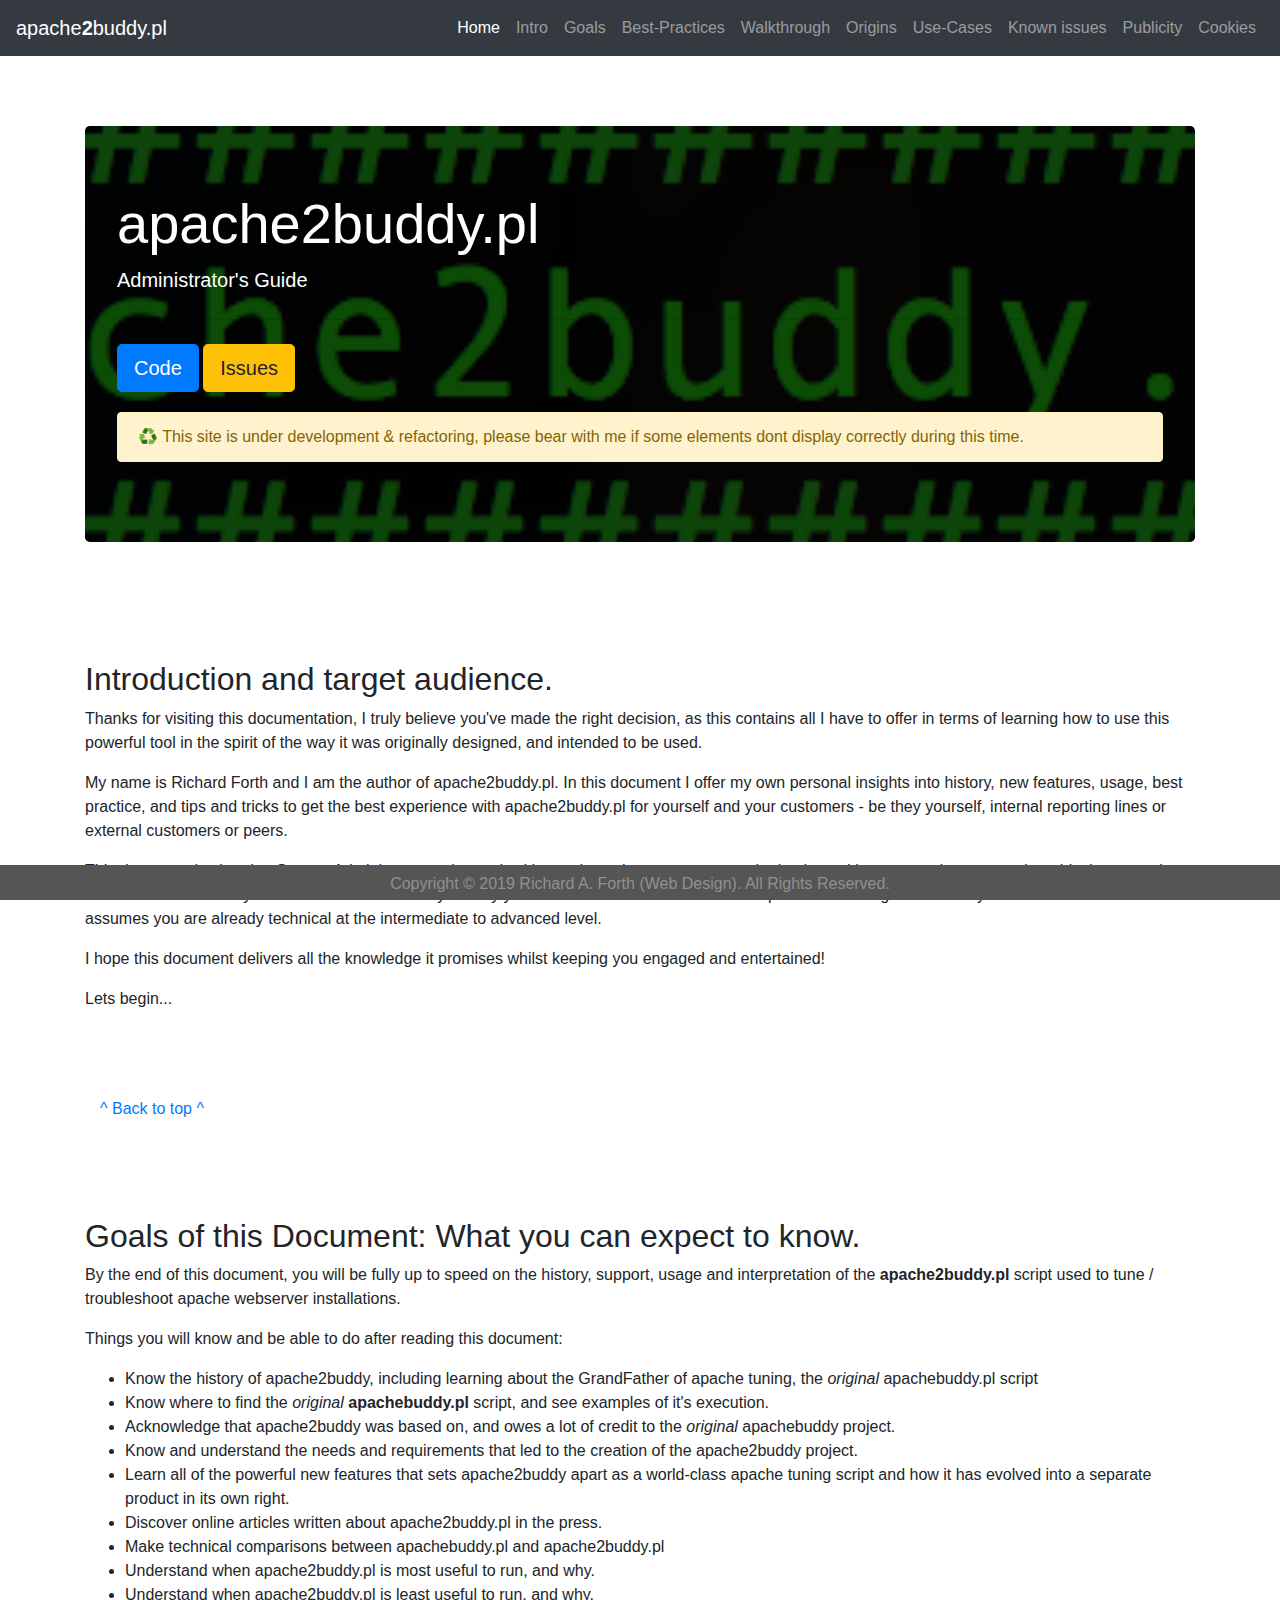
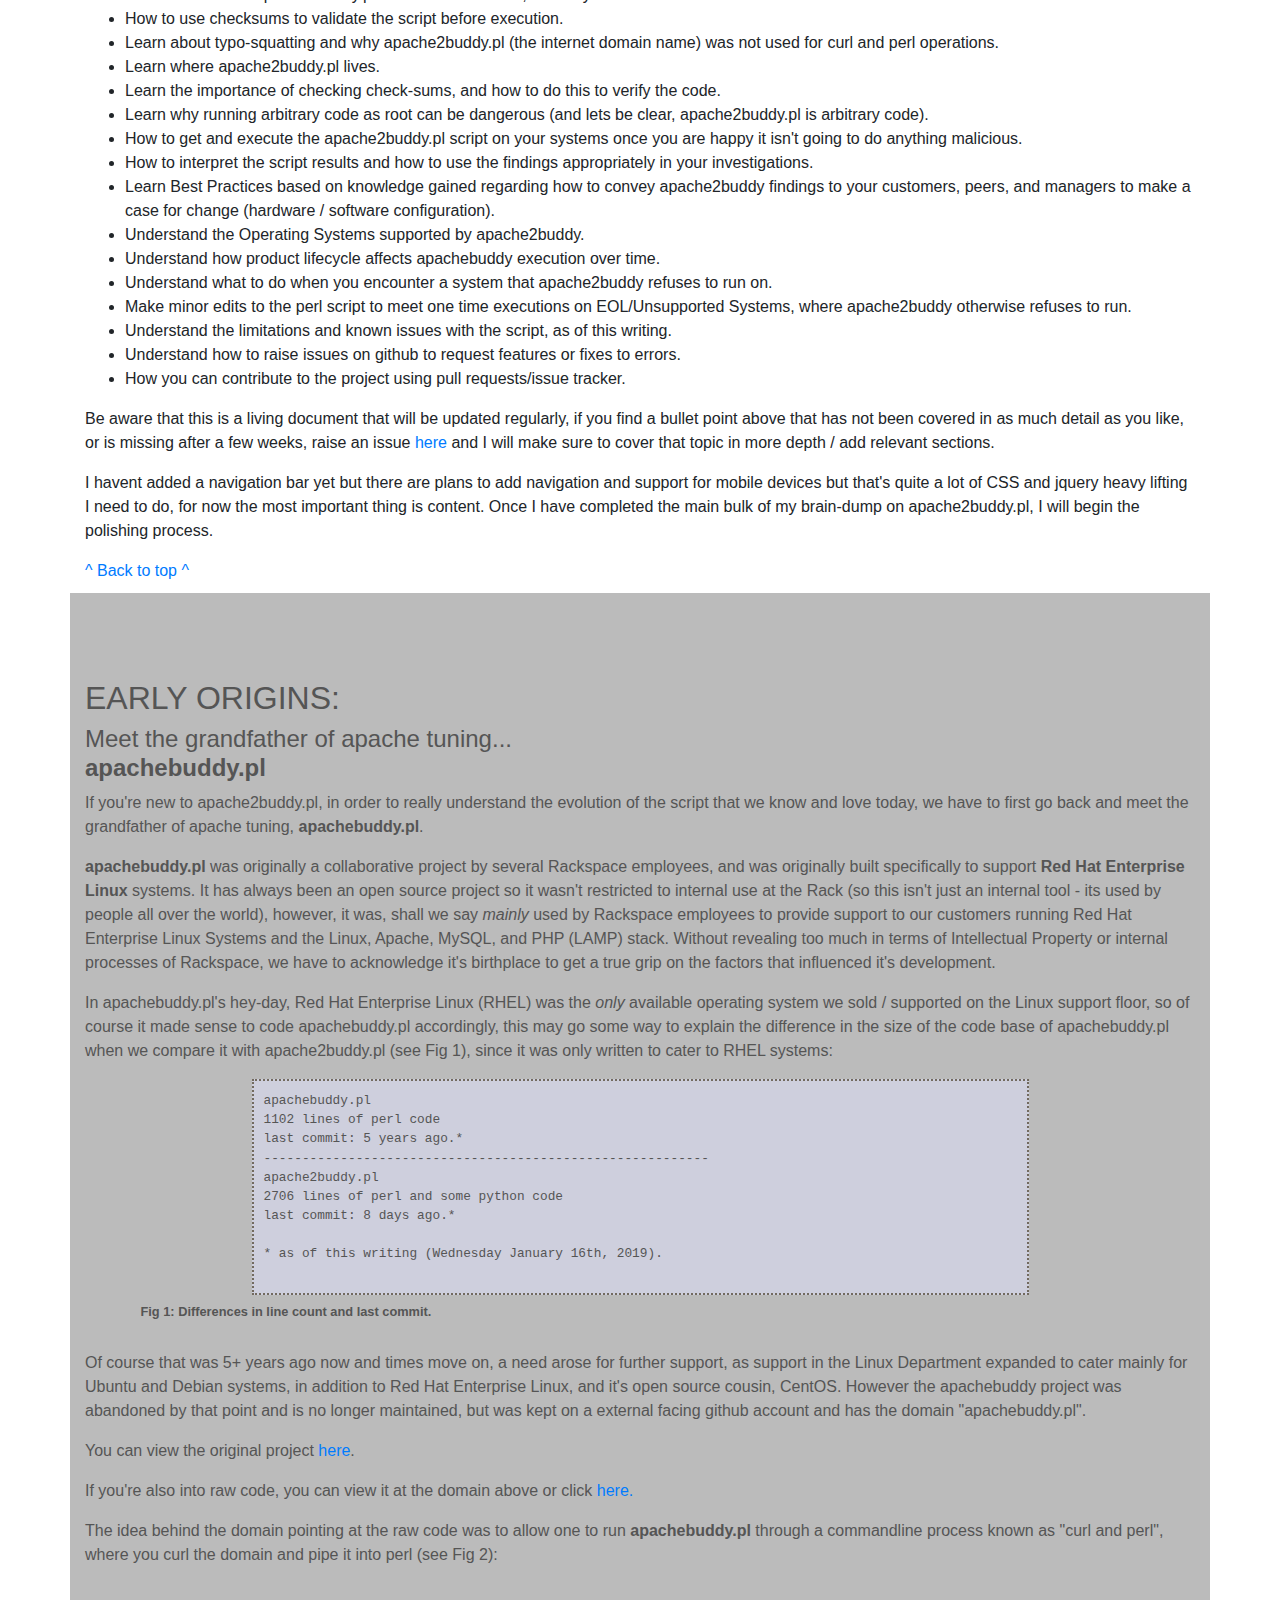
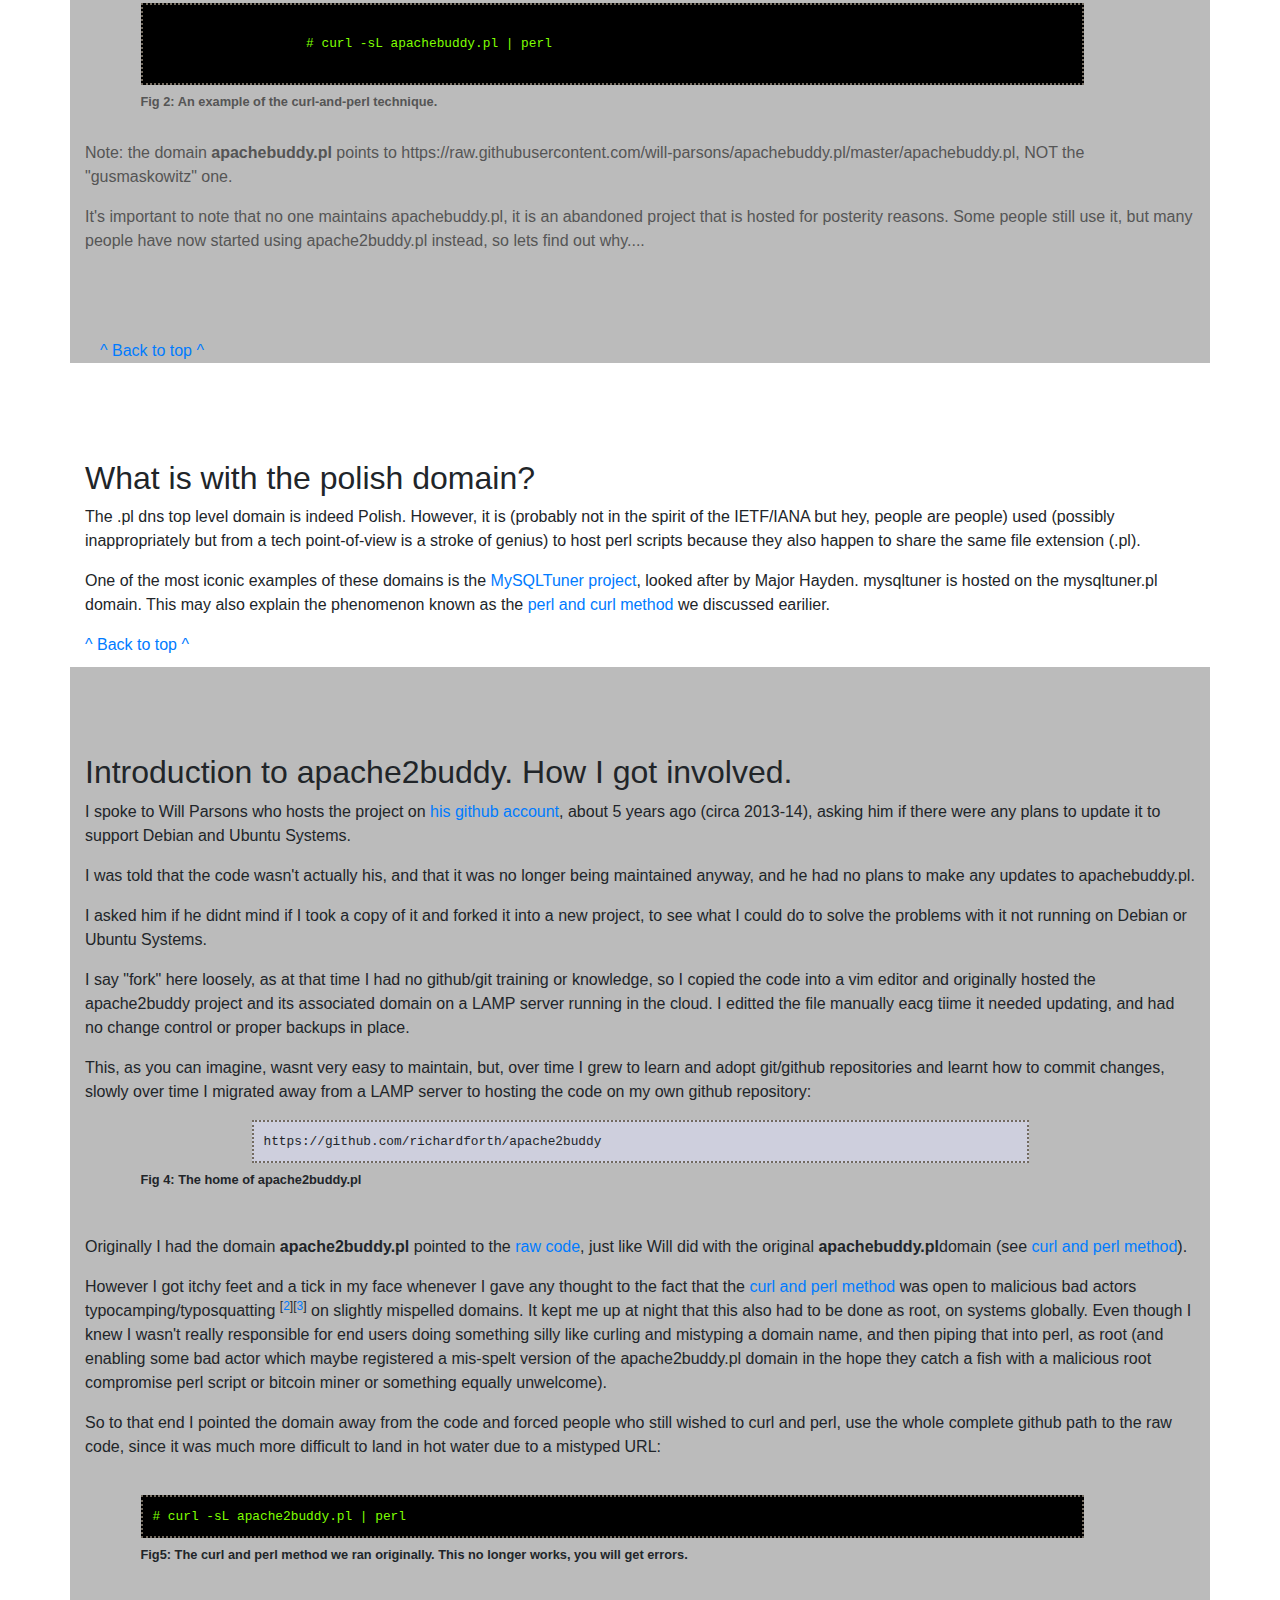
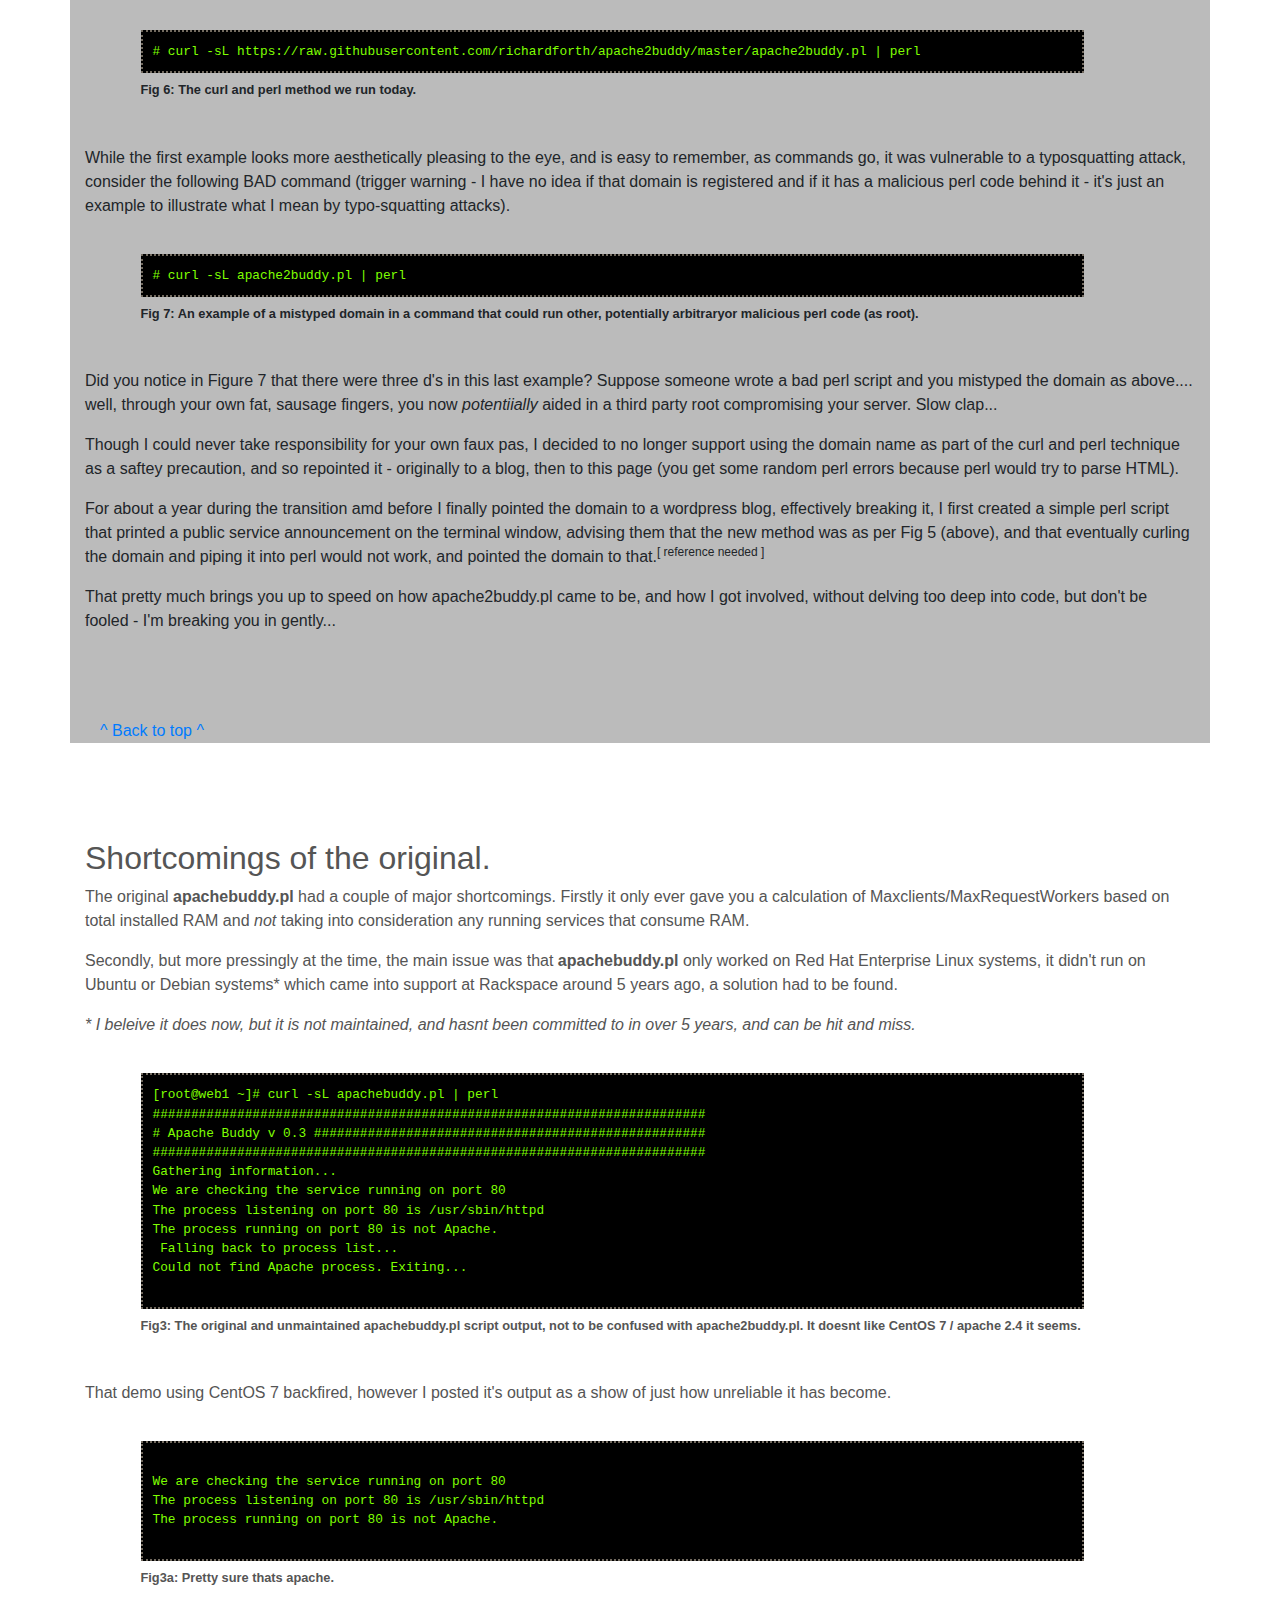
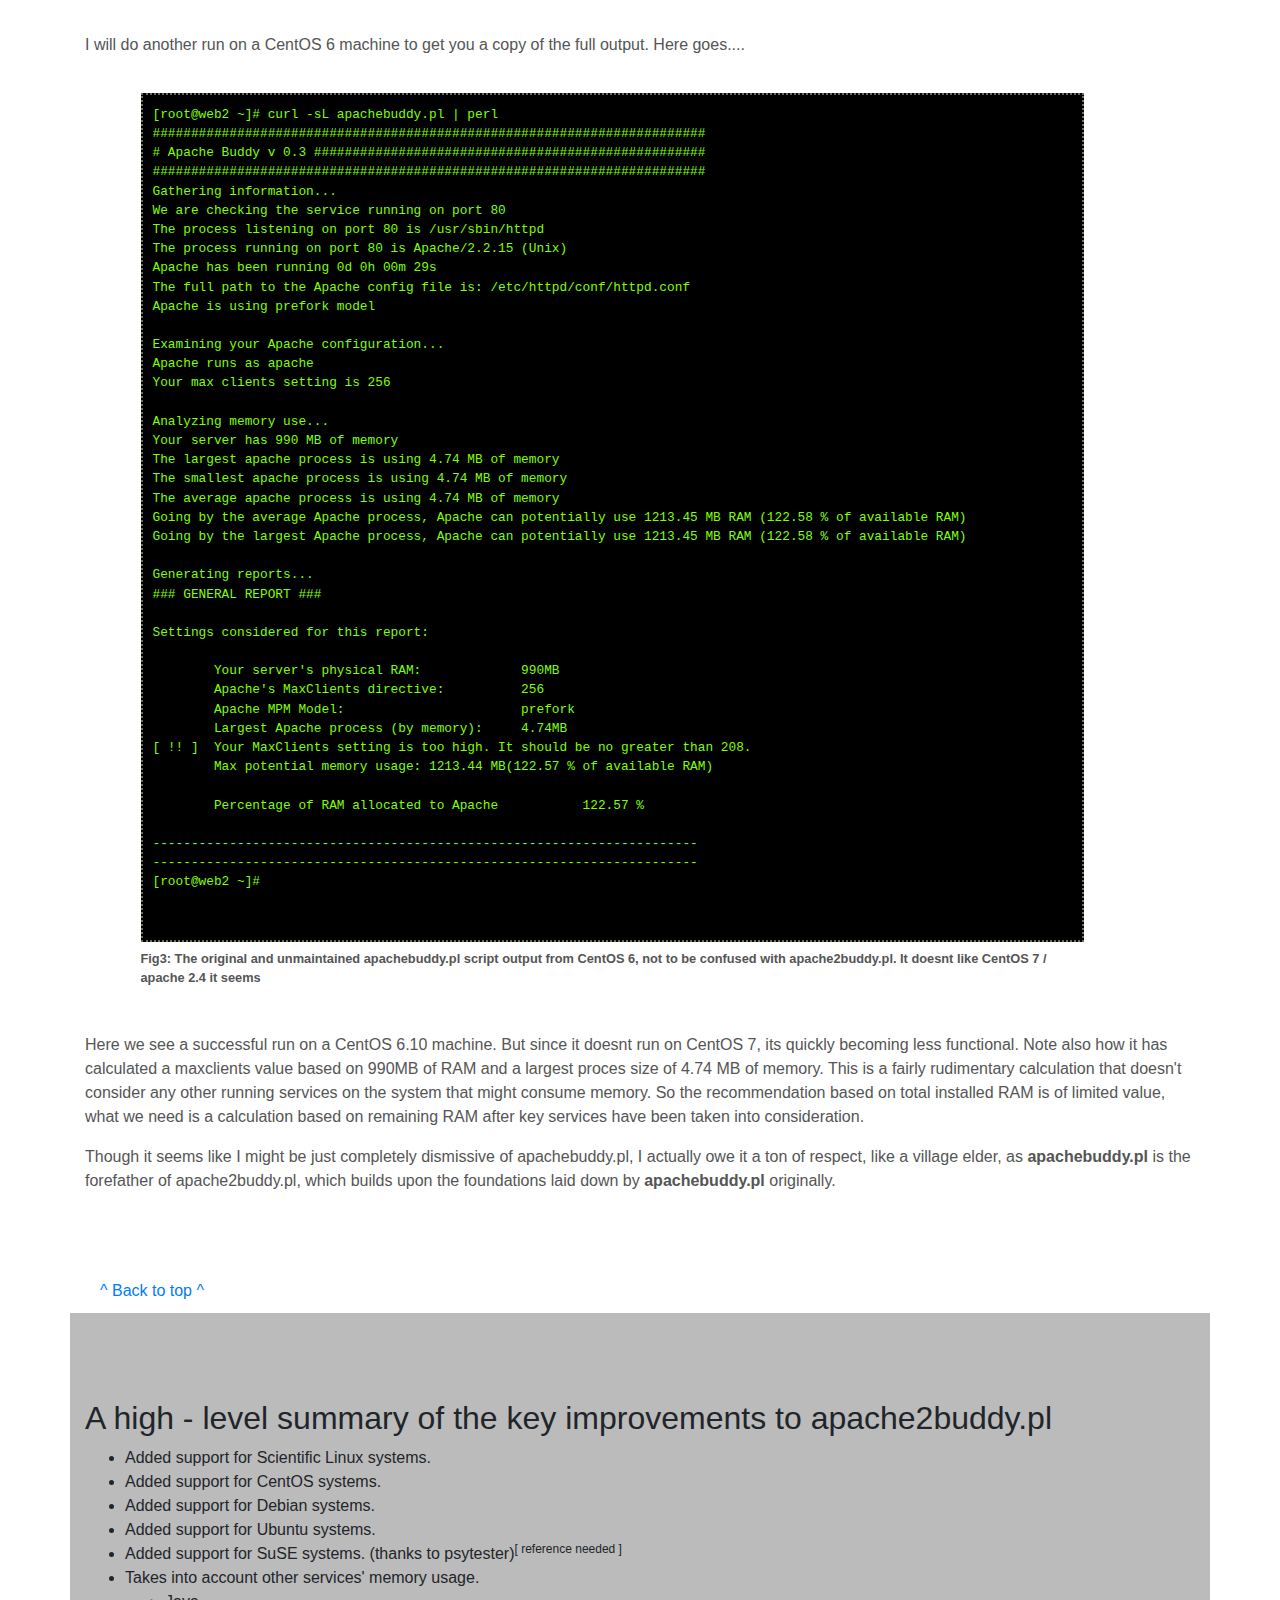
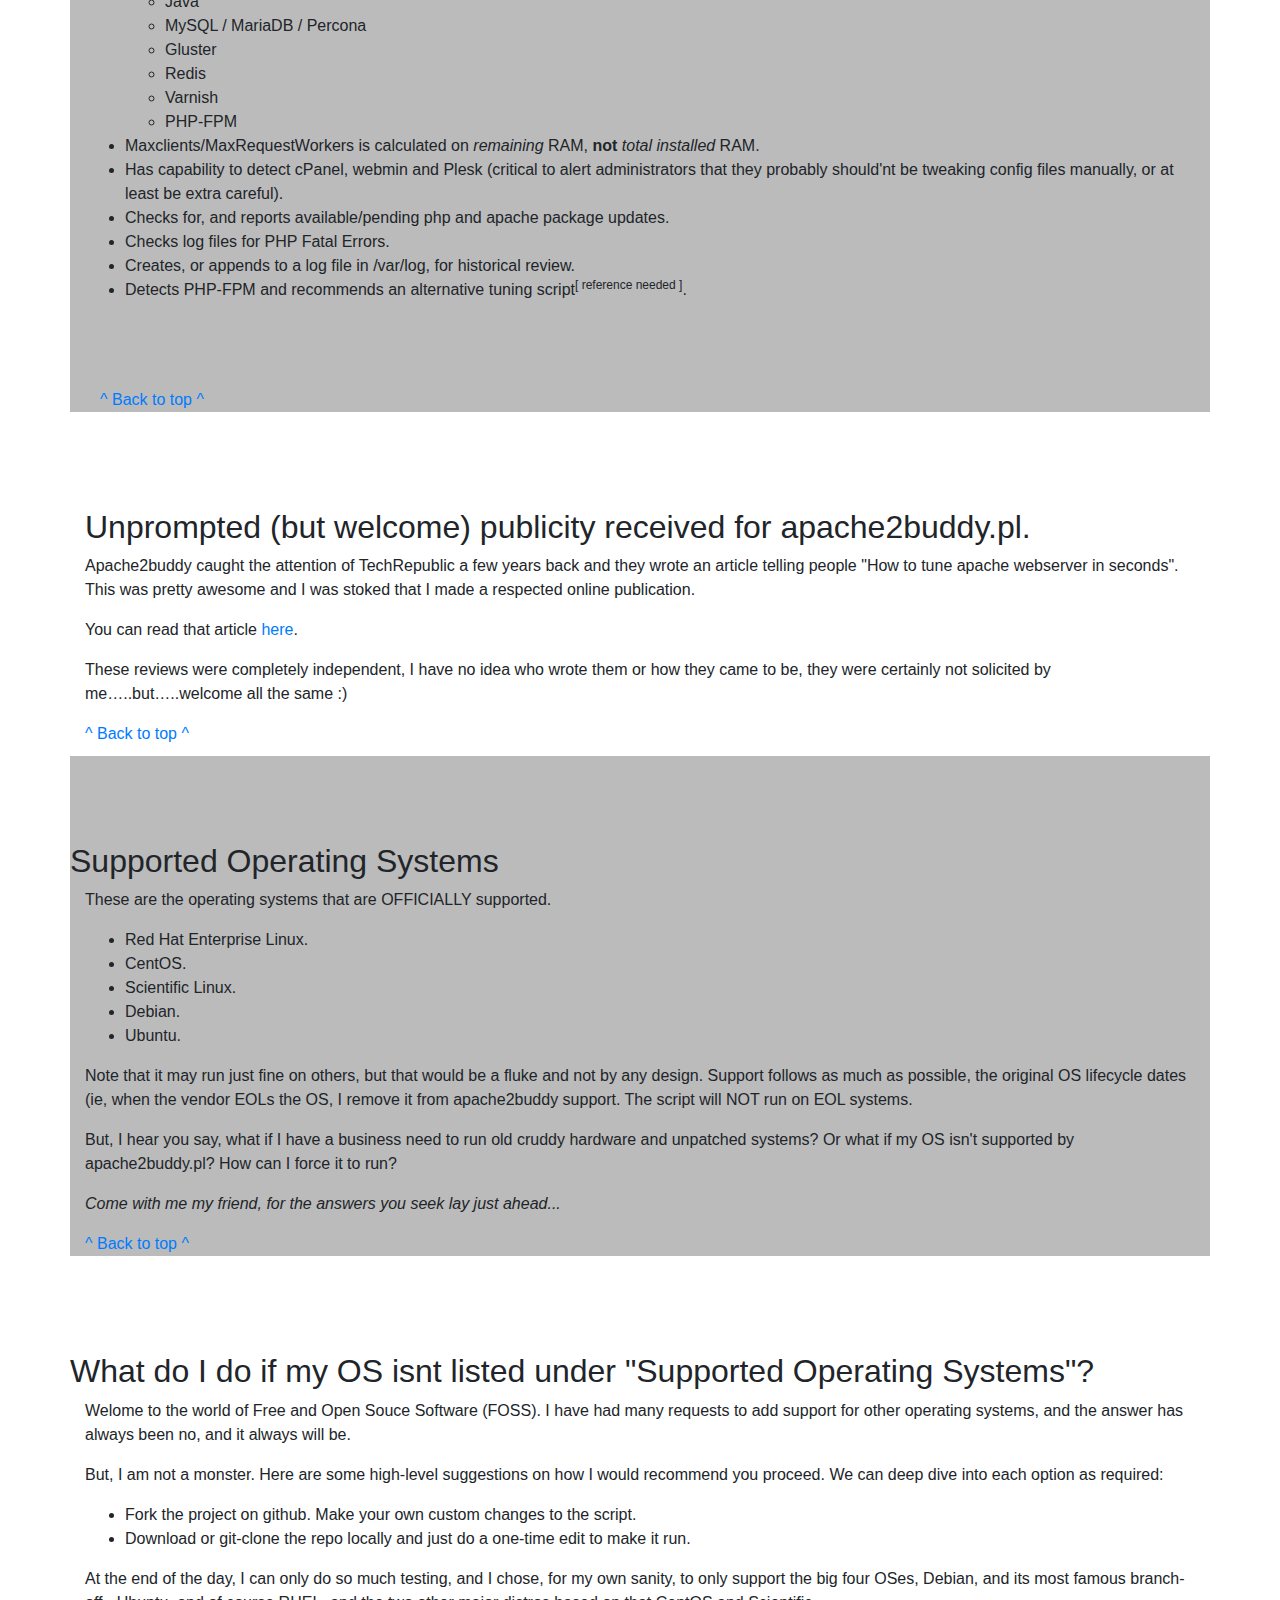
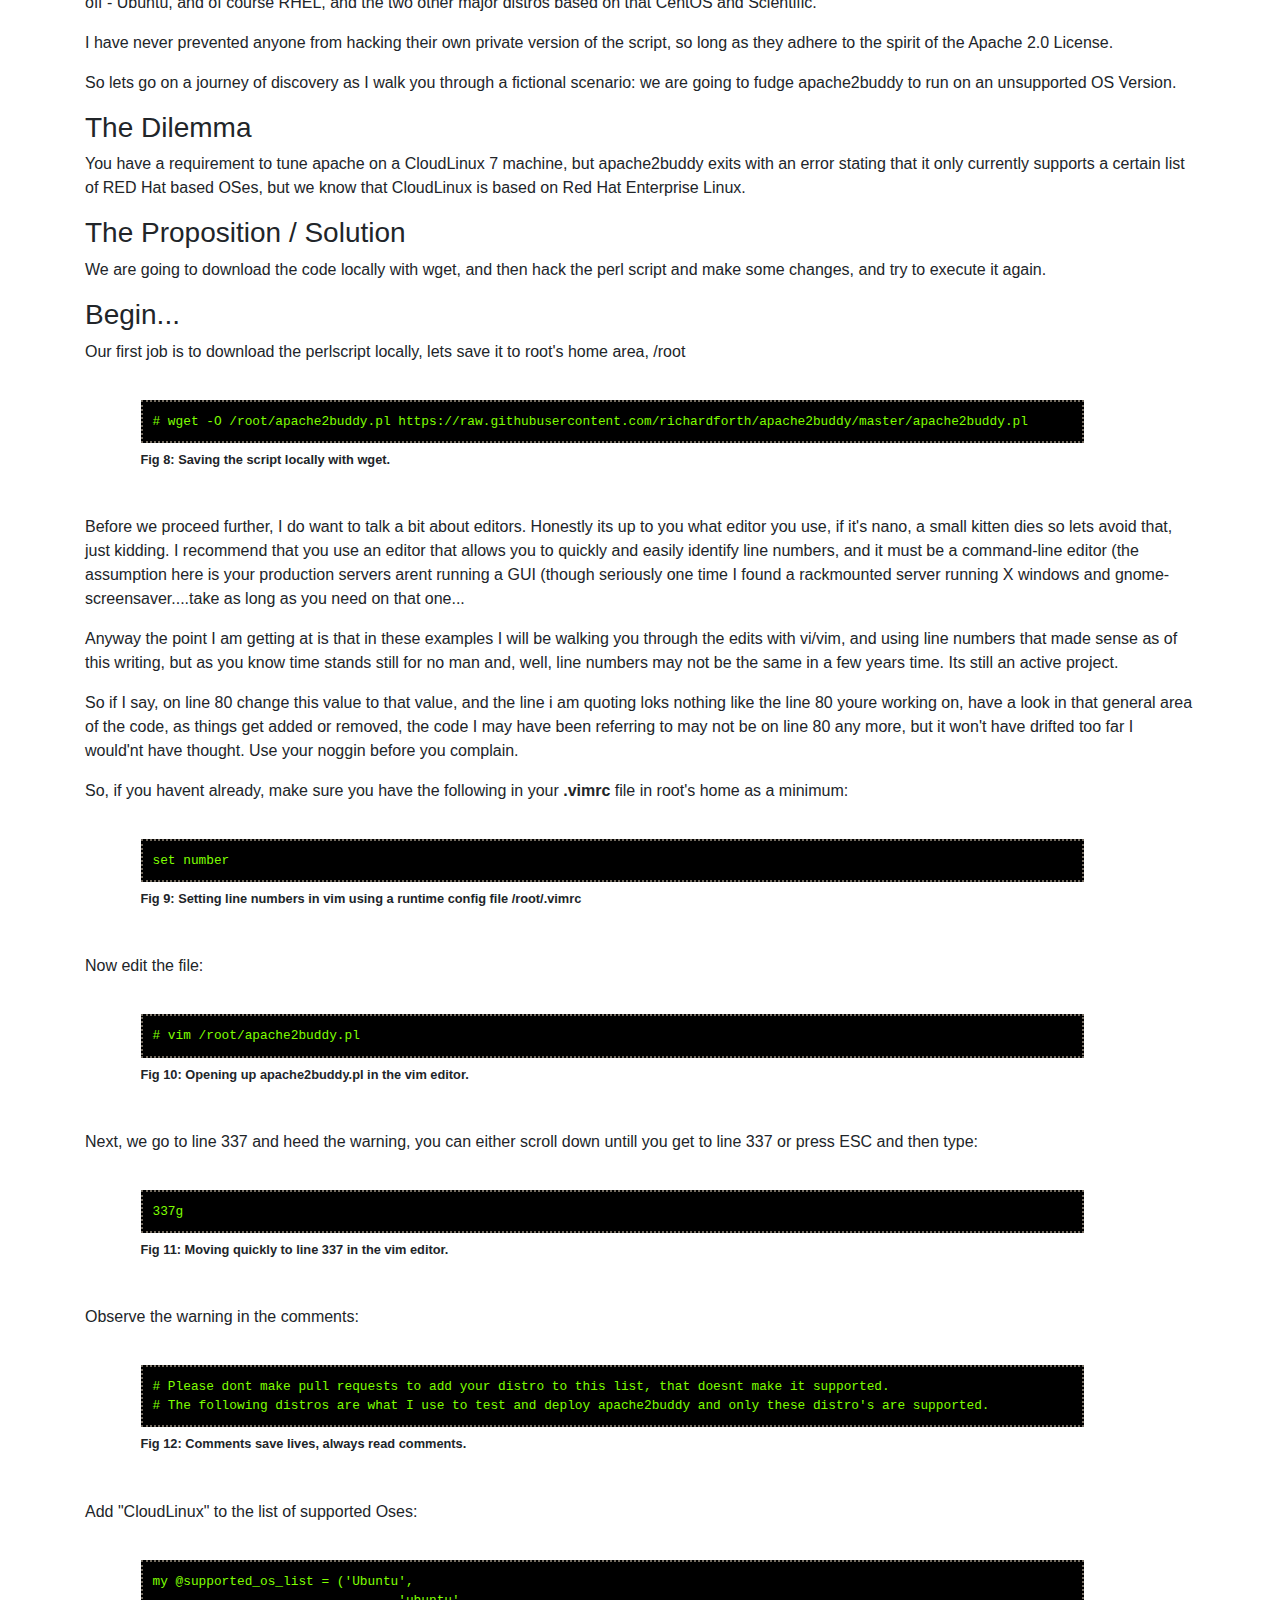
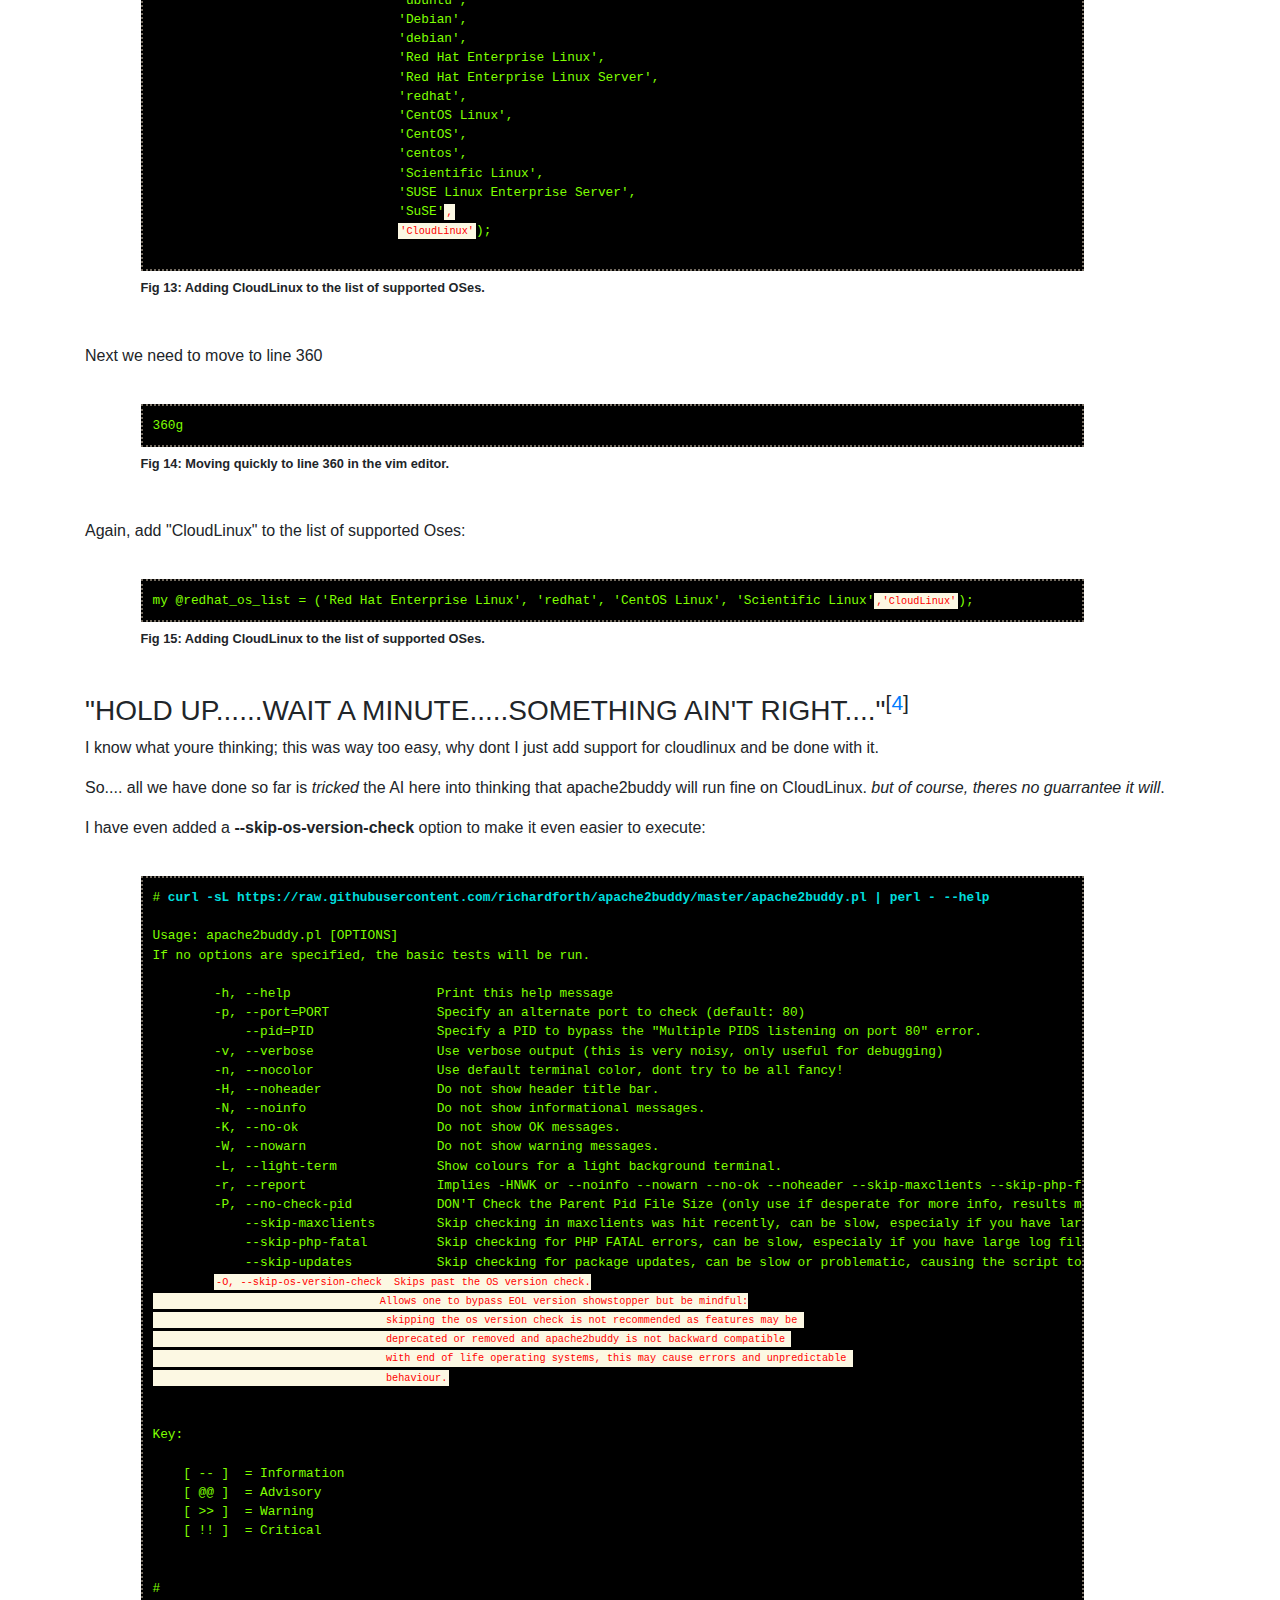
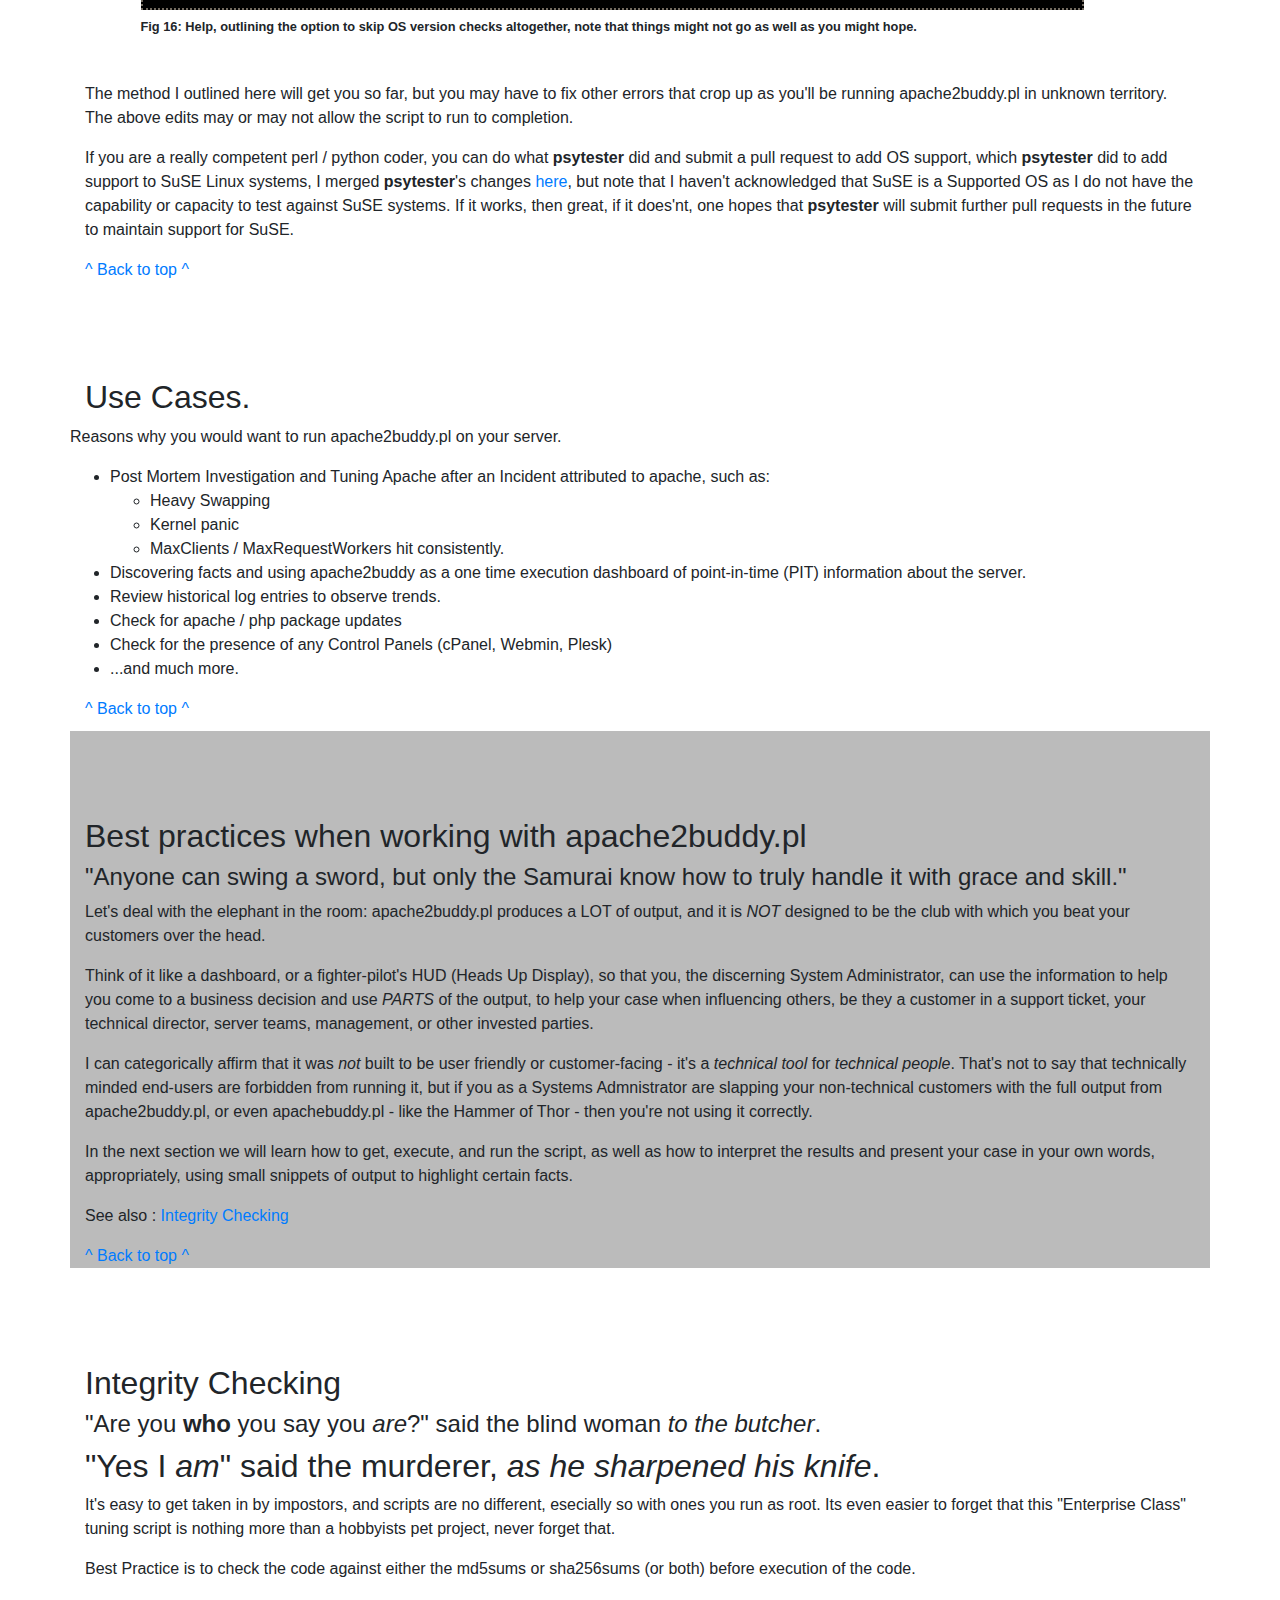
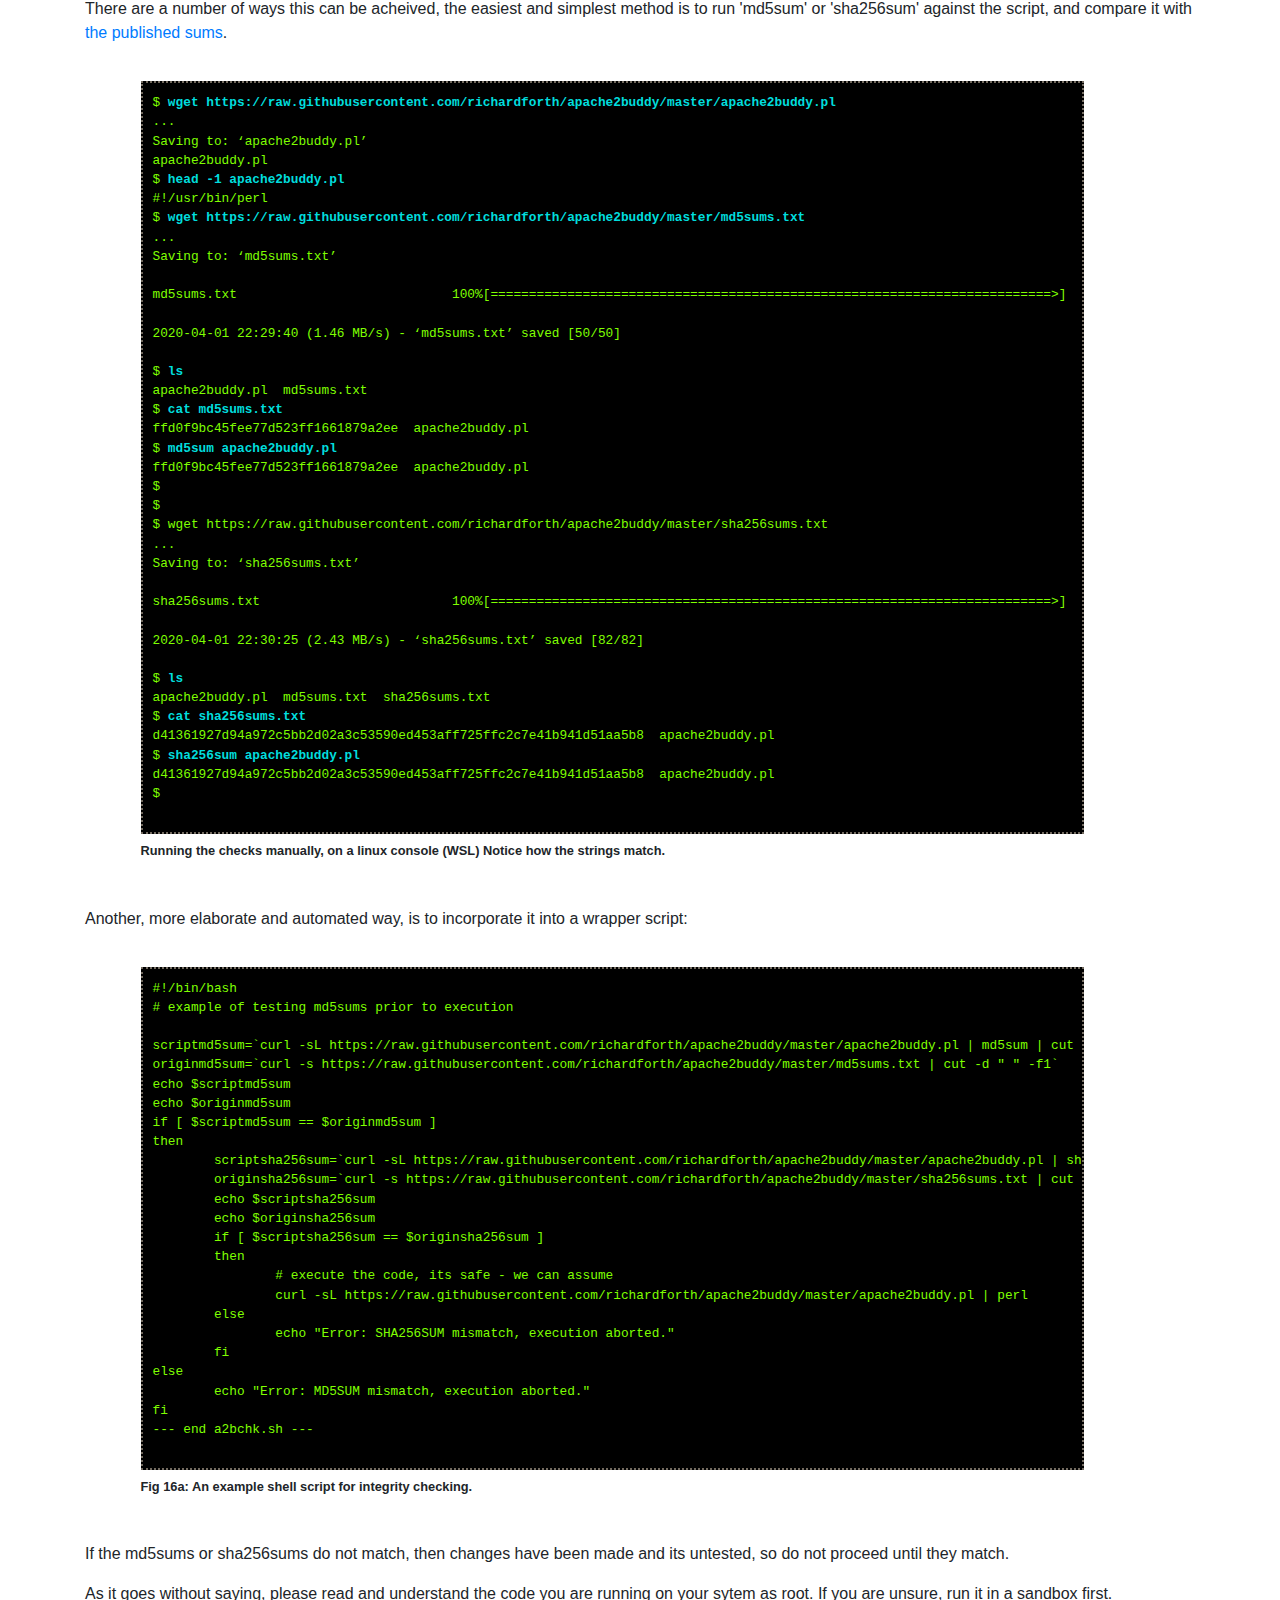
<file: apache2buddy_ag/index.html>
<!DOCTYPE html>
<html>
    <head>
        <meta name="viewport" content="width=device-width, initial-scale=1">
        <title>apache2buddy.pl Administrators Guide.</title>
        <link rel="stylesheet" href="https://stackpath.bootstrapcdn.com/bootstrap/4.4.1/css/bootstrap.min.css" integrity="sha384-Vkoo8x4CGsO3+Hhxv8T/Q5PaXtkKtu6ug5TOeNV6gBiFeWPGFN9MuhOf23Q9Ifjh" crossorigin="anonymous">
        <link rel="stylesheet" type="text/css" href="resources/css/style.css">
	</head>
    <body>
        
        <nav class="navbar navbar-expand-lg navbar-dark bg-dark sticky-top">

            <a class="navbar-brand" href="#">apache<strong>2</strong>buddy.pl</a>
          <button class="navbar-toggler" type="button" data-toggle="collapse" data-target="#navbarText" aria-controls="navbarText" aria-expanded="false" aria-label="Toggle navigation">
            <span class="navbar-toggler-icon"></span>
          </button>
          <div class="collapse navbar-collapse" id="navbarText">
            <ul class="navbar-nav ml-auto">
              <li class="nav-item active">
                <a class="nav-link" href="#">Home <span class="sr-only">(current)</span></a>
              </li>
              <li class="nav-item">
                <a class="nav-link" href="#section-intro">Intro</a>
              </li>
              <li class="nav-item">
                <a class="nav-link" href="#goals">Goals</a>
              </li>
              <li class="nav-item">
                <a class="nav-link" href="#bestpractices">Best-Practices</a>
              </li>
              <li class="nav-item">
                <a class="nav-link" href="#walkthrough">Walkthrough</a>
              </li>
              <li class="nav-item">
                <a class="nav-link" href="#origins">Origins</a>
              </li>
              <li class="nav-item">
                <a class="nav-link" href="#usecases">Use-Cases</a>
              </li>
              <li class="nav-item">
                <a class="nav-link" href="#known-issues">Known issues</a>
              </li>
              <li class="nav-item">
                <a class="nav-link" href="#publicity">Publicity</a>
              </li>
              <li class="nav-item">
                <a class="nav-link" href="#cookies">Cookies</a>
              </li>
            </ul>
          </div>
        </nav>
        
        <section class="container">
            <div class="jumbotron">
              <h1 class="display-4">apache2buddy.pl</h1>
              <p class="lead">Administrator's Guide</p>
              <hr class="my-4">

              <a class="btn btn-primary btn-lg" href="https://github.com/richardforth/apache2buddy" role="button">Code</a>
              <a class="btn btn-warning btn-lg" href="https://github.com/richardforth/apache2buddy/issues" role="button">Issues</a>
              <div class="alert alert-warning" role="alert">
                  &#9851; This site is under development &amp; refactoring, please bear with me if some elements dont display correctly during this time. 
              </div>
            </div>
        </section>
        <a id="section-intro"></a>
        <section class="container">
            
            <p style="page-break-before: always"></p>
            <h2>Introduction and target audience.</h2>
            <p>
                Thanks for visiting this documentation, I truly believe you've made the right decision, as this contains all I have to offer in terms of learning how to use this powerful tool in the spirit of the way it was originally designed, and intended to be used.
            </p>
            <p>
                My name is Richard Forth and I am the author of apache2buddy.pl. In this document I offer my own personal insights into history, new features, usage, best practice, and tips and tricks to get the best experience with apache2buddy.pl for yourself and your customers - be they yourself, internal reporting lines or external customers or peers.
            </p>
            <p>
                This document is aimed at System Administrators who work with apache webservers on a regular basis, and have a need to tune and troubleshoot apache installations at a variety of levels of technical ability. Ideally you will have 18 months' minimum experience working with Linux systems. This document assumes you are already technical at the intermediate to advanced level.
            </p>
            <p>
                I hope this document delivers all the knowledge it promises whilst keeping you engaged and entertained!
            </p>
            <p>
                Lets begin...
            </p>
            <div class="no-print container">
                <div class="backtop"><a href="#top">^ Back to top ^</a></div>
            </div>
        </section>
        <div class="no-print">
            <div class="clearscroll"></div>
        </div>
        <a id="goals"></a>
        <section class="container">
            <a id="goals"></a>
            <p style="page-break-before: always"></p>
            <h2>Goals of this Document: What you can expect to know.</h2>
            <p>
                By the end of this document, you will be fully up to speed on the history, support, usage and interpretation of the <strong>apache2buddy.pl</strong> script used to tune / troubleshoot apache webserver installations.
            </p>
            <p>
                Things you will know and be able to do after reading this document:
            </p>
            <ul>
                <li>Know the history of apache2buddy, including learning about the GrandFather of apache tuning, the <em>original</em> apachebuddy.pl script</li>
                <li>Know where to find the <em>original</em> <strong>apachebuddy.pl</strong> script, and see examples of it's execution.</li>
                <li>Acknowledge that apache2buddy was based on, and owes a lot of credit to the <em>original</em> apachebuddy project.</li>
                <li>Know and understand the needs and requirements that led to the creation of the apache2buddy project.</li>
                <li>Learn all of the powerful new features that sets apache2buddy apart as a world-class apache tuning script and how  it has evolved into a separate product in its own right.</li>
                <li>Discover online articles written about apache2buddy.pl in the press.</li>
                <li>Make technical comparisons between apachebuddy.pl and apache2buddy.pl</li>
                <li>Understand when apache2buddy.pl is most useful to run, and why.</li>
                <li>Understand when apache2buddy.pl is least useful to run, and why.</li>
                <li>How to use checksums to validate the script before execution.</li>
                <li>Learn about typo-squatting and why apache2buddy.pl (the internet domain name) was not used for curl and perl operations.</li>
                <li>Learn where apache2buddy.pl lives.</li>
                <li>Learn the importance of checking check-sums, and how to do this to verify the code.</li>
                <li>Learn why running arbitrary code as root can be dangerous (and lets be clear, apache2buddy.pl is arbitrary code).</li>
                <li>How to get and execute the apache2buddy.pl script on your systems once you are happy it isn't going to do anything malicious.</li>
                <li>How to interpret the script results and how to use the findings appropriately in your investigations.</li>
                <li>Learn Best Practices based on knowledge gained regarding how to convey apache2buddy findings to your customers, peers, and managers to make a case for change (hardware / software configuration).</li>
                <li>Understand the Operating Systems supported by apache2buddy.</li>
                <li>Understand how product lifecycle affects apachebuddy execution over time.</li>
                <li>Understand what to do when you encounter a system that apache2buddy refuses to run on.</li>
                <li>Make minor edits to the perl script to meet one time executions on EOL/Unsupported Systems, where apache2buddy otherwise refuses to run.</li>
                <li>Understand the limitations and known issues with the script, as of this writing.</li>
                <li>Understand how to raise issues on github to request features or fixes to errors.</li>
                <li>How you can contribute to the project using pull requests/issue tracker.</li>
            </ul>
            <p>
                Be aware that this is a living document that will be updated regularly, if you find a bullet point above that has not been covered in as much detail as you like, or is missing after a few weeks, raise an issue <a href="https://github.com/richardforth/richardforth.github.io" target="_blank">here</a> and I will make sure to cover that topic in more depth / add relevant sections.</p>
                <p>I havent added a navigation bar yet but there are plans to add navigation and support for mobile devices but that's quite a lot of CSS and jquery heavy lifting I need to do, for now the most important thing is content. Once I have completed the main bulk of my brain-dump on apache2buddy.pl, I will begin the polishing process.
            </p>
            <div class="no-print">
                <div class="backtop"><a href="#top">^ Back to top ^</a></div>
            </div>
        </section>
        <a id="origins" class="anchor"></a>
        <section class="history container">
            <a id="origins" class="anchor"></a>
            <p style="page-break-before: always"></p>
            <h2>EARLY ORIGINS:</h2>
            <h4 class="display-6">Meet the grandfather of apache tuning... <br>
                <strong>apachebuddy.pl</strong></h4>
            <p>
                    If you're new to apache2buddy.pl, in order to really understand the evolution of the script that we know and love today, we have to first go back and meet the grandfather of apache tuning, <strong>apachebuddy.pl</strong>.
            </p>
            <p>
                    <strong>apachebuddy.pl</strong> was originally a collaborative project by several Rackspace employees, and was originally built specifically to support <strong>Red Hat Enterprise Linux</strong> systems. It has always been an open source project so it wasn't restricted to internal use at the Rack (so this isn't just an internal tool - its used by people all over the world), however, it was, shall we say <em>mainly</em> used by Rackspace employees to provide support to our customers running Red Hat Enterprise Linux Systems and the Linux, Apache, MySQL, and PHP (LAMP) stack. Without revealing too much in terms of Intellectual Property or internal processes of Rackspace, we have to acknowledge it's birthplace to get a true grip on the factors that influenced it's development.
            </p>
            <p>
                    In apachebuddy.pl's hey-day, Red Hat Enterprise Linux (RHEL) was the <em>only</em> available operating system we sold / supported on the Linux support floor, so of course it made sense to code apachebuddy.pl accordingly, this may go some way to explain the difference in the size of the code base of apachebuddy.pl when we compare it with apache2buddy.pl (see Fig 1), since it was only written to cater to RHEL systems:
            </p>
            <div class="factblock skiptranslate">apachebuddy.pl
1102 lines of perl code
last commit: 5 years ago.*
----------------------------------------------------------
apache2buddy.pl
2706 lines of perl and some python code
last commit: 8 days ago.*

* as of this writing (Wednesday January 16th, 2019).
            </div>
            <div class="figtext">
                Fig 1: Differences in line count and last commit.
            </div>
            <p>
                    Of course that was 5+ years ago now and times move on, a need arose for further support, as support in the Linux Department expanded to cater mainly for Ubuntu and Debian systems, in addition to Red Hat Enterprise Linux, and it's open source cousin, CentOS. However the apachebuddy project was abandoned by that point and is no longer maintained, but was kept on a external facing github account and has the domain "apachebuddy.pl".
            </p>
            <p>
                    You can view the original project <a href="https://github.com/gustavmaskowitz/apachebuddy.pl" target="_blank">here</a>.
            </p>
            <p>
                    If you're also into raw code, you can view it at the domain above or click <a href="https://raw.githubusercontent.com/will-parsons/apachebuddy.pl/master/apachebuddy.pl" target="_blank">here.</a>
            </p>
            <p>
                    The idea behind the domain pointing at the raw code was to allow one to run <strong>apachebuddy.pl</strong> through a commandline process known as "curl and perl", where you curl the domain and pipe it into perl (see Fig 2):
            </p>
            <p class="codeblock skiptranslate"  id="fig2">
                    # curl -sL apachebuddy.pl | perl
            </p>
            <div class="figtext">
                    Fig 2: An example of the curl-and-perl technique.
            </div>
            <p>
                    Note: the domain <strong>apachebuddy.pl</strong> points to https://raw.githubusercontent.com/will-parsons/apachebuddy.pl/master/apachebuddy.pl, NOT the "gusmaskowitz" one.
            </p>
            <p>
                    It's important to note that no one maintains apachebuddy.pl, it is an abandoned project that is hosted for posterity reasons. Some people still use it, but many people have now started using apache2buddy.pl instead, so lets find out why....
            </p>
            <div class="no-print container">
                <div class="backtop"><a href="#top">^ Back to top ^</a></div>
            </div>
        </section>
        <a id="polish"></a>     
        <section class="polishdomain container">
            
            <p style="page-break-before: always"></p>
            <h2>What is with the polish domain?</h2>
            
            <p>The .pl dns top level domain is indeed Polish. However, it is (probably not in the spirit of the IETF/IANA but hey, people are people) used (possibly inappropriately but from a tech point-of-view is a stroke of genius) to host perl scripts because they also happen to share the same file extension (.pl).</p>
            
            <p>One of the most iconic examples of these domains is the <a href="http://mysqltuner.pl" target="_blank">MySQLTuner project</a>, looked after by Major Hayden. mysqltuner is hosted on the mysqltuner.pl domain. This may also explain the phenomenon known as the  <a href="#fig2">perl and curl method</a> we discussed earilier.</p>
            <div class="no-print">
                <div class="backtop"><a href="#top">^ Back to top ^</a></div>
            </div>
        </section>
        
        <a id="intro"></a>
        <section class="intro container">
            
            <p style="page-break-before: always"></p>
            <h2>Introduction to apache2buddy. How I got involved.</h2>
            <p>I spoke to Will Parsons who hosts the project on <a href="https://github.com/will-parsons">his github account</a>, about 5 years ago (circa 2013-14), asking him if there were any plans to update it to support Debian and Ubuntu Systems.</p>
            <p>I was told that the code wasn't actually his, and that it was no longer being maintained anyway, and he had no plans to make any updates to apachebuddy.pl.</p>
            <p>I asked him if he didnt mind if I took a copy of it and forked it into a new project, to see what I could do to solve the problems with it not running on Debian or Ubuntu Systems.</p>
            <p>I say "fork" here loosely, as at that time I had no github/git training or knowledge, so I copied the code into a vim editor and originally hosted the apache2buddy project and its associated domain on a LAMP server running in the cloud. I editted the file manually eacg tiime it needed updating, and had no change control or proper backups in place.</p>
            <p>This, as you can imagine, wasnt very easy to maintain, but, over time I grew to learn and adopt git/github repositories and learnt how to commit changes, slowly over time I migrated away from a LAMP server to hosting the code on my own github repository:</p>
            <div class="factblock skiptranslate">https://github.com/richardforth/apache2buddy</div>
            <p class="figtext">Fig 4: The home of apache2buddy.pl</p>
            <p>Originally I had the domain <strong>apache2buddy.pl</strong> pointed to the <a href="https://raw.githubusercontent.com/richardforth/apache2buddy/master/apache2buddy.pl" target="_blank">raw code</a>, just like Will did with the original <strong>apachebuddy.pl</strong>domain (see <a href="#fig5">curl and perl method</a>).</p>
            <p>However I got itchy feet and a tick in my face whenever I gave any thought to the fact that the <a href="#fig5">curl and perl method</a> was open to malicious bad actors typocamping/typosquatting <sup>[<a href="#biblio2">2</a>][<a href="#biblio3">3</a>]</sup> on slightly mispelled domains. It kept me up at night that this also had to be done as root, on systems globally. Even though I knew I wasn't really responsible for end users doing something silly like curling and mistyping a domain name, and then piping that into perl, as root (and enabling some bad actor which maybe registered a mis-spelt version of the apache2buddy.pl domain in the hope they catch a fish with a malicious root compromise perl script or bitcoin miner or something equally unwelcome).</p>
            <p>So to that end I pointed the domain away from the code and forced people who still wished to curl and perl, use the whole complete github path to the raw code, since it was much more difficult to land in hot water due to a mistyped URL:
            <div class="codeblock skiptranslate"  id="fig5"># curl -sL apache2buddy.pl | perl</div>
            <p class="figtext">Fig5: The curl and perl method we ran originally. This no longer works, you will get errors.</p>
            <div class="codeblock skiptranslate"># curl -sL https://raw.githubusercontent.com/richardforth/apache2buddy/master/apache2buddy.pl | perl</div>
            <p class="figtext">Fig 6: The curl and perl method we run today.</p>
            <p>While the first example looks more aesthetically pleasing to the eye, and is easy to remember, as commands go, it was vulnerable to a typosquatting attack, consider the following BAD command (trigger warning - I have no idea if that domain is registered and if it has a malicious perl code behind it - it's just an example to illustrate what I mean by typo-squatting attacks).
            <div class="codeblock skiptranslate"># curl -sL apache2buddy.pl | perl</div>
            <p class="figtext">Fig 7: An example of a mistyped domain in a command that could run other, potentially arbitraryor malicious perl code (as root).</p>
            <p>Did you notice in Figure 7 that there were three d's in this last example? Suppose someone wrote a bad perl script and you mistyped the domain as above.... well, through your own fat, sausage fingers, you now <em>potentiially</em> aided in a third party root compromising your server. Slow clap...</p>
            <p>Though I could never take responsibility for your own faux pas, I decided to no longer support using the domain name as part of the curl and perl technique as a saftey precaution, and so repointed it  - originally to a blog, then to this page (you get some random perl errors because perl would try to parse HTML).</p>
            <p>For about a year during the transition amd before I finally pointed the domain to a wordpress blog, effectively breaking it, I first created a simple perl script that printed a public service announcement on the terminal window, advising them that the new method was as per Fig 5 (above), and that eventually curling the domain and piping it into perl would not work, and pointed the domain to that.<sup>[ reference needed ]</sup></p>
            <p>That pretty much brings you up to speed on how apache2buddy.pl came to be, and how I got involved, without delving too deep into code, but don't be fooled - I'm breaking you in gently...</p>
            <div class="no-print container">
                <div class="backtop"><a href="#top">^ Back to top ^</a></div>
            </div>
        </section>
        
        <a id="shortcomings"></a>
        <section class="shortcomings container">
            
            <p style="page-break-before: always"></p>
            <h2>Shortcomings of the original.</h2>
            <p>The original <strong>apachebuddy.pl</strong> had a couple of major shortcomings. Firstly it only ever gave you a calculation of Maxclients/MaxRequestWorkers based on total installed RAM and <em>not</em> taking into consideration any running services that consume RAM.</p>
            <p>Secondly, but more pressingly at the time, the main issue was that <strong>apachebuddy.pl</strong> only worked on Red Hat Enterprise Linux systems, it didn't run on Ubuntu or Debian systems* which came into support at Rackspace around 5 years ago, a solution had to be found.</p>
            <p><em>* I beleive it does now, but it is not maintained, and hasnt been committed to in over 5 years, and can be hit and miss.</em></p>
            <div class="codeblock skiptranslate">[root@web1 ~]# curl -sL apachebuddy.pl | perl
########################################################################
# Apache Buddy v 0.3 ###################################################
########################################################################
Gathering information...
We are checking the service running on port 80
The process listening on port 80 is /usr/sbin/httpd
The process running on port 80 is not Apache.
 Falling back to process list...
Could not find Apache process. Exiting...
            </div>
            <p class="figtext">Fig3: The original and unmaintained apachebuddy.pl script output, not to be confused with apache2buddy.pl. It doesnt like CentOS 7  / apache 2.4 it seems.</p>
            <p>That demo using CentOS 7 backfired, however I posted it's output as a show of just how unreliable it has become.</p> 
            <div class="codeblock skiptranslate">
We are checking the service running on port 80
The process listening on port 80 is /usr/sbin/httpd
The process running on port 80 is not Apache.
            </div>
            <p class="figtext">Fig3a: Pretty sure thats apache.</p>
            
            <p>I will do another run on a CentOS 6 machine to get you a copy of the full output. Here goes....</p>
            
            <div class="codeblock skiptranslate">[root@web2 ~]# curl -sL apachebuddy.pl | perl
########################################################################
# Apache Buddy v 0.3 ###################################################
########################################################################
Gathering information...
We are checking the service running on port 80
The process listening on port 80 is /usr/sbin/httpd
The process running on port 80 is Apache/2.2.15 (Unix)
Apache has been running 0d 0h 00m 29s
The full path to the Apache config file is: /etc/httpd/conf/httpd.conf
Apache is using prefork model

Examining your Apache configuration...
Apache runs as apache
Your max clients setting is 256

Analyzing memory use...
Your server has 990 MB of memory
The largest apache process is using 4.74 MB of memory
The smallest apache process is using 4.74 MB of memory
The average apache process is using 4.74 MB of memory
Going by the average Apache process, Apache can potentially use 1213.45 MB RAM (122.58 % of available RAM)
Going by the largest Apache process, Apache can potentially use 1213.45 MB RAM (122.58 % of available RAM)

Generating reports...
### GENERAL REPORT ###

Settings considered for this report:

        Your server's physical RAM:             990MB
        Apache's MaxClients directive:          256
        Apache MPM Model:                       prefork
        Largest Apache process (by memory):     4.74MB
[ !! ]  Your MaxClients setting is too high. It should be no greater than 208.
        Max potential memory usage: 1213.44 MB(122.57 % of available RAM)

        Percentage of RAM allocated to Apache           122.57 %

-----------------------------------------------------------------------
-----------------------------------------------------------------------
[root@web2 ~]#

            </div>
            <p class="figtext">Fig3: The original and unmaintained apachebuddy.pl script output from CentOS 6, not to be confused with apache2buddy.pl. It doesnt like CentOS 7  / apache 2.4 it seems</p>
            
            <p>Here we see a successful run on a CentOS 6.10 machine. But since it doesnt run on CentOS 7, its quickly becoming less functional. Note also how it has calculated a maxclients value based on 990MB of RAM and a largest proces size of 4.74 MB of memory. This is a fairly rudimentary calculation that doesn't consider any other running services on the system that might consume memory. So the recommendation based on total installed RAM is of limited value, what we need is a calculation based on remaining RAM after key services have been taken into consideration.</p>
            <p> Though it seems like I might be just completely dismissive of apachebuddy.pl, I actually owe it a ton of respect, like a village elder, as <strong>apachebuddy.pl</strong> is the forefather of apache2buddy.pl, which builds upon the foundations laid down by <strong>apachebuddy.pl</strong> originally. 
            <div class="no-print container">
                <div class="backtop"><a href="#top">^ Back to top ^</a></div>
            </div>
        </section>
        
        <a id="improvements"></a>
        <section class="section-improvements container">
            
            <p style="page-break-before: always"></p>
            <h2>A high - level summary of the key improvements to apache2buddy.pl</h2>
            <ul>
                <li>Added support for Scientific Linux systems.</li>
                <li>Added support for CentOS systems.</li>
                <li>Added support for Debian systems.</li>
                <li>Added support for Ubuntu systems.</li>
                <li>Added support for SuSE systems. (thanks to psytester)<sup>[ reference needed ]</sup></li>
                <li>Takes into account other services' memory usage.
                    <ul>
                        <li>Java</li>
                        <li>MySQL / MariaDB / Percona</li>
                        <li>Gluster</li>
                        <li>Redis</li>
                        <li>Varnish</li>
                        <li>PHP-FPM</li>
                    </ul>
                </li>
                <li>Maxclients/MaxRequestWorkers is calculated on <em>remaining</em> RAM, <strong>not</strong> <em>total installed</em> RAM.</li>
                <li>Has capability to detect cPanel, webmin and Plesk (critical to alert administrators that they probably should'nt be tweaking config files manually, or at least be extra careful).</li>
                <li>Checks for, and reports available/pending php and apache package updates.</li>
                <li>Checks log files for PHP Fatal Errors.</li>
                <li>Creates, or appends to a log file in /var/log, for historical review.</li>
                <li>Detects PHP-FPM and recommends an alternative tuning script<sup>[ reference needed ]</sup>.</li>
            </ul>
            <div class="no-print container">
                <div class="backtop"><a href="#top">^ Back to top ^</a></div>
            </div>
        </section>
        
        <a id="publicity"></a>
        <section class="publicity container">
            <a id="publicity"></a>
            <p style="page-break-before: always"></p>
            <h2>Unprompted (but welcome) publicity received for apache2buddy.pl.</h2>
            <p>
              Apache2buddy caught the attention of TechRepublic a few years back and they wrote an article telling people "How to tune apache webserver in seconds". This was pretty awesome and I was stoked that I made a respected online publication.
            </p>
            <p>
              You can read that article <a href="http://www.techrepublic.com/article/how-to-tune-apache-in-seconds-with-apache2buddy-pl/" target="_blank">here</a>.
            </p>
            <p>
                These reviews were completely independent, I have no idea who wrote them or how they came to be, they were certainly not solicited by me…..but…..welcome all the same :)
            </p>
            <div class="no-print">
                <div class="backtop"><a href="#top">^ Back to top ^</a></div>
            </div>
        </section>
        <section class="section-support container">
            <a id="os-support"></a>
            <p style="page-break-before: always"></p>
            <div class="row">
                <h2>Supported Operating Systems</h2>
            </div>
            <p>These are the operating systems that are OFFICIALLY supported.<p>
            <ul>
                <li>Red Hat Enterprise Linux.</li>
                <li>CentOS.</li>
                <li>Scientific Linux.</li>
                <li>Debian.</li>
                <li>Ubuntu.</li>   
            </ul>
            <p>
                Note that it may run just fine on others, but that would be a fluke and not by any design. Support follows as much as possible, the original OS lifecycle dates (ie, when the vendor EOLs the OS, I remove it from apache2buddy support. The script will NOT run on EOL systems.
            </p>
            <p>
                But, I hear you say, what if I have a business need to run old cruddy hardware and unpatched systems? Or what if my OS isn't supported by apache2buddy.pl? How can I force it to run?
            </p>
            <p>
                <em>Come with me my friend, for the answers you seek lay just ahead...</em>
            </p>
            
            
            <div class="no-print">
                <div class="backtop"><a href="#top">^ Back to top ^</a></div>
            </div>
        </section>
        
        <a id="os-unsupport"></a>
        <section class="section-unsupport container">
            <p style="page-break-before: always"></p>
            <a id="os-unsupport"></a>
            <div class="row">
                <h2>What do I do if my OS isnt listed under "Supported Operating Systems"?</h2>
            </div>            
            <p>
                Welome to the world of Free and Open Souce Software (FOSS). I have had many requests to add support for other operating systems, and the answer has always been no, and it always will be.
            </p>
            <p>
                But, I am not a monster. Here are some high-level suggestions on how I would recommend you proceed. We can deep dive into each option as required:   
            </p>
            <ul>
                <li>Fork the project on github. Make your own custom changes to the script.</li>
                <li>Download or git-clone the repo locally and just do a one-time edit to make it run.</li>
            </ul>

            <p>At the end of the day, I can only do so much testing, and I chose, for my own sanity, to only support the big four OSes, Debian, and its most famous branch-off - Ubuntu, and of course RHEL, and the two other major distros based on that CentOS and Scientific.</p>
            <p>I have never prevented anyone from hacking their own private version of the script, so long as they adhere to the spirit of the Apache 2.0 License.</p>
            <p>So lets go on a journey of discovery as I walk you through a fictional scenario: we are going to fudge apache2buddy to run on an unsupported OS Version.</p>
            <h3>The Dilemma</h3>
            <p>You have a requirement to tune apache on a CloudLinux 7 machine, but apache2buddy exits with an error stating that it only currently supports a certain list of RED Hat based OSes, but we know that CloudLinux is based on Red Hat Enterprise Linux.</p>
            <h3>The Proposition / Solution</h3>
            <p>We are going to download the code locally with wget, and then hack the perl script and make some changes, and try to execute it again.</p>
            <h3>Begin...</h3>
            <p>Our first job is to download the perlscript locally, lets save it to root's home area, /root</p>
            <p class="codeblock skiptranslate"># wget -O /root/apache2buddy.pl https://raw.githubusercontent.com/richardforth/apache2buddy/master/apache2buddy.pl</p>
            <p class="figtext">Fig 8: Saving the script locally with wget.</p>
            <p>Before we proceed further, I do want to talk a bit about editors. Honestly its up to you what editor you use, if it's nano, a small kitten dies so lets avoid that, just kidding. I recommend that you use an editor that allows you to quickly and easily identify line numbers, and it must be a command-line editor (the assumption here is your production servers arent running a GUI (though seriously one time I found a rackmounted server running X windows and gnome-screensaver....take as long as you need on that one...</p>
            <p>Anyway the point I am getting at is that in these examples I will be walking you through the edits with vi/vim, and using line numbers that made sense as of this writing, but as you know time stands still for no man and, well, line numbers may not be the same in a few years time. Its still an active project.</p>
            <p>So if I say, on line 80 change this value to that value, and the line i am quoting loks nothing like the line 80 youre working on, have a look in that general area of the code, as things get added or removed, the code I may have been referring to may not be on line 80 any more, but it won't have drifted too far I would'nt have thought. Use your noggin before you complain.</p>
            <p>So, if you havent already, make sure you have the following in your <strong>.vimrc</strong> file in root's home as a minimum:</p>
            <p class="codeblock skiptranslate">set number</p>
            <p class="figtext">Fig 9: Setting line numbers in vim using a runtime config file /root/.vimrc</p>
            <p>Now edit the file:</p>
            <p class="codeblock skiptranslate"># vim /root/apache2buddy.pl</p>
            <p class="figtext">Fig 10: Opening up apache2buddy.pl in the vim editor.</p>
            <p>Next, we go to line 337 and heed the warning, you can either scroll down untill you get to line 337 or press ESC and then type:</p>
            <p class="codeblock">337g</p>
            <p class="figtext">Fig 11: Moving quickly to line 337 in the vim editor.</p>
            <p>Observe the warning in the comments:</p>
            <p class="codeblock skiptranslate"># Please dont make pull requests to add your distro to this list, that doesnt make it supported.
# The following distros are what I use to test and deploy apache2buddy and only these distro's are supported.</p>
            <p class="figtext">Fig 12: Comments save lives, always read comments.</p>
            <p>Add "CloudLinux" to the list of supported Oses:</p>
            <p class="codeblock skiptranslate">my @supported_os_list = ('Ubuntu',
				'ubuntu',
				'Debian',
				'debian',
				'Red Hat Enterprise Linux',
				'Red Hat Enterprise Linux Server',
				'redhat',
				'CentOS Linux',
				'CentOS',
				'centos',
				'Scientific Linux',
				'SUSE Linux Enterprise Server',
                                'SuSE'<mark>,</mark>
                                <mark>'CloudLinux'</mark>);
            </p>
            <p class="figtext">Fig 13: Adding CloudLinux to the list of supported OSes.</p>
            <p>Next we need to move to line 360</p>
            <p class="codeblock skiptranslate">360g</p>
            <p class="figtext">Fig 14: Moving quickly to line 360 in the vim editor.</p>
            <p>Again, add "CloudLinux" to the list of supported Oses:</p>
            <p class="codeblock skiptranslate">my @redhat_os_list = ('Red Hat Enterprise Linux', 'redhat', 'CentOS Linux', 'Scientific Linux'<mark>,'CloudLinux'</mark>);</p>
            <p class="figtext">Fig 15: Adding CloudLinux to the list of supported OSes.</p>
            <h3>"HOLD UP......WAIT A MINUTE.....SOMETHING AIN'T RIGHT...."<sup>[<a href="#biblio4">4</a>]</sup></h3>
            <p>I know what youre thinking; this was way too easy, why dont I just add support for cloudlinux and be done with it.</p>
            <p>So.... all we have done so far is <em>tricked</em> the AI here into thinking that apache2buddy will run fine on CloudLinux. <em>but of course, theres no guarrantee it will</em>.</p>
            <p class ="main-text">I have even added a <strong>--skip-os-version-check</strong> option to make it even easier to execute:</p>
            <p class="codeblock skiptranslate"># <strong>curl -sL https://raw.githubusercontent.com/richardforth/apache2buddy/master/apache2buddy.pl | perl - --help</strong>

Usage: apache2buddy.pl [OPTIONS]
If no options are specified, the basic tests will be run.

	-h, --help		     Print this help message
	-p, --port=PORT		     Specify an alternate port to check (default: 80)
	    --pid=PID		     Specify a PID to bypass the "Multiple PIDS listening on port 80" error.
	-v, --verbose		     Use verbose output (this is very noisy, only useful for debugging)
	-n, --nocolor		     Use default terminal color, dont try to be all fancy! 
	-H, --noheader		     Do not show header title bar.
	-N, --noinfo		     Do not show informational messages.
	-K, --no-ok	 	     Do not show OK messages.
	-W, --nowarn		     Do not show warning messages.
	-L, --light-term	     Show colours for a light background terminal.
	-r, --report		     Implies -HNWK or --noinfo --nowarn --no-ok --noheader --skip-maxclients --skip-php-fatal --skip-updates
	-P, --no-check-pid	     DON'T Check the Parent Pid File Size (only use if desperate for more info, results may be skewed).
	    --skip-maxclients	     Skip checking in maxclients was hit recently, can be slow, especialy if you have large log files.
            --skip-php-fatal         Skip checking for PHP FATAL errors, can be slow, especialy if you have large log files.
            --skip-updates           Skip checking for package updates, can be slow or problematic, causing the script to hang.
	<mark>-O, --skip-os-version-check  Skips past the OS version check.
                                     Allows one to bypass EOL version showstopper but be mindful:
                                      skipping the os version check is not recommended as features may be 
                                      deprecated or removed and apache2buddy is not backward compatible 
                                      with end of life operating systems, this may cause errors and unpredictable 
                                      behaviour.</mark>


Key:

    [ -- ]  = Information
    [ @@ ]  = Advisory
    [ >> ]  = Warning
    [ !! ]  = Critical


#</p>
            <p class="figtext">Fig 16: Help, outlining the option to skip OS version checks altogether, note that things might not go as well as you might hope.</p>
            <p class ="main-text">The method I outlined here will get you so far, but you may have to fix other errors that crop up as you'll be running apache2buddy.pl in unknown territory. The above edits may or may not allow the script to run to completion.</p>
            <p>If you are a really competent perl / python coder, you can do what <strong>psytester</strong> did and submit a pull request to add OS support, which <strong>psytester</strong> did to add support to SuSE Linux systems, I merged <strong>psytester</strong>'s changes <a href="https://github.com/richardforth/apache2buddy/pull/284/commits/cf48b9edae37745c35b305ff59cc1198854f878d" target="_blank">here</a>, but note that I haven't acknowledged that SuSE is a Supported OS as I do not have the capability or capacity to test against SuSE systems. If it works, then great, if it does'nt, one hopes that <strong>psytester</strong> will submit further pull requests in the future to maintain support for SuSE.</p>
            <div class="no-print">
                <div class="backtop"><a href="#top">^ Back to top ^</a></div>
            </div>
        </section>
        <div class="no-print">
            <div class="clearscroll"></div>
        </div>

        <a id="usecases"></a>
        <section class="section-usecases container">
            <p style="page-break-before: always"></p>
            <h2>Use Cases.</h2>
            <div class="row">
                <p>
                    Reasons why you would want to run apache2buddy.pl on your server.
                    <ul>
                        <li>Post Mortem Investigation and Tuning Apache after an Incident attributed to apache, such as:</li>
                        <ul>
                            <li>Heavy Swapping</li>
                            <li>Kernel panic</li>
                            <li>MaxClients / MaxRequestWorkers hit consistently.</li>  
                        </ul>
                        <li>Discovering facts and using apache2buddy as a one time execution dashboard of point-in-time (PIT) information about the server.</li>
                        <li>Review historical log entries to observe trends.</li>
                        <li>Check for apache / php package updates</li>
                        <li>Check for the presence of any Control Panels (cPanel, Webmin, Plesk)</li>
                        <li>...and much more.</li>
                    </ul>
                </div>
            <div class="no-print">
                <div class="backtop"><a href="#top">^ Back to top ^</a></div>
            </div>
        </section>
        
        <a id="bestpractices"></a>
        <section class="bestpractice container">
            <p style="page-break-before: always"></p>
            <h2>Best practices when working with apache2buddy.pl</h2>
            <h4>
                "Anyone can swing a sword, but only the Samurai know how to truly handle it with grace and skill."
            </h4>
            <p>
                Let's deal with the elephant in the room: apache2buddy.pl produces a LOT of output, and it is <em>NOT</em> designed to be the club with which you beat your customers over the head.
            </p>
            <p>
                Think of it like a dashboard, or a fighter-pilot's HUD (Heads Up Display), so that you, the discerning System Administrator, can use the information to help you come to a business decision and use <em>PARTS</em> of the output, to help your case when influencing others, be they a customer in a support ticket, your technical director, server teams, management, or other invested parties.
            </p>
            <p>
                I can categorically affirm that it was <em>not</em> built to be user friendly or customer-facing - it's a <em>technical tool</em> for <em>technical people</em>. That's not to say that technically minded end-users are forbidden from running it, but if you as a Systems Admnistrator are slapping your non-technical customers with the full output from apache2buddy.pl, or even apachebuddy.pl - like the Hammer of Thor - then you're not using it correctly.
            </p>
            <p>
                In the next section we will learn how to get, execute, and run the script, as well as how to interpret the results and present your case in your own words, appropriately, using small snippets of output to highlight certain facts.
            </p>
            <p>
                See also : <a href="#integrity">Integrity Checking</a>
            </p>
            <div class="no-print">
                <div class="backtop"><a href="#top">^ Back to top ^</a></div>
            </div>
        </section>
        
        <a id="integrity"></a>
        <section class="integrity container">
            <p style="page-break-before: always"></p>
            <h2>Integrity Checking</h2>
            <h4>
                "Are you <strong>who</strong> you say you <em>are</em>?" said the blind woman <em>to the butcher</em>.
            </h4>
            <h2>
                "Yes I <em>am</em>" said the murderer, <em>as he sharpened his knife</em>.
            </h2>
            <p>
                It's easy to get taken in by impostors, and scripts are no different, esecially so with ones you run as root. Its even easier to forget that this "Enterprise Class" tuning script is nothing more than a hobbyists pet project, never forget that.
            </p>
            <p>
                Best Practice is to check the code against either the md5sums or sha256sums (or both) before execution of the code.
            </p>
            <p>
                There are a number of ways this can be acheived, the easiest and simplest method is to run 'md5sum' or 'sha256sum' against the script, and compare it with <a href="https://github.com/richardforth/apache2buddy" target="_blank">the published sums</a>.
            </p>
            <p class="codeblock">$ <strong>wget https://raw.githubusercontent.com/richardforth/apache2buddy/master/apache2buddy.pl</strong>
...
Saving to: ‘apache2buddy.pl’                                                                                                                                                                                                                                                                                                                                                                                                                                                                                                                                  apache2buddy.pl                        100%[=========================================================================>] 110.32K  --.-KB/s    in 0.1s                                                                                                                                                                                                                                                                                                                                                                                                          2020-04-01 22:28:25 (1.09 MB/s) - ‘apache2buddy.pl’ saved [112968/112968]                                                                                                                                                                                                                                                                                                                                                                                                                                                                                     $ ls
apache2buddy.pl
$ <strong>head -1 apache2buddy.pl</strong>
#!/usr/bin/perl
$ <strong>wget https://raw.githubusercontent.com/richardforth/apache2buddy/master/md5sums.txt</strong>
...
Saving to: ‘md5sums.txt’

md5sums.txt                            100%[=========================================================================>]      50  --.-KB/s    in 0s

2020-04-01 22:29:40 (1.46 MB/s) - ‘md5sums.txt’ saved [50/50]

$ <strong>ls</strong>
apache2buddy.pl  md5sums.txt
$ <strong>cat md5sums.txt</strong>
ffd0f9bc45fee77d523ff1661879a2ee  apache2buddy.pl
$ <strong>md5sum apache2buddy.pl</strong>
ffd0f9bc45fee77d523ff1661879a2ee  apache2buddy.pl
$
$
$ wget https://raw.githubusercontent.com/richardforth/apache2buddy/master/sha256sums.txt
...
Saving to: ‘sha256sums.txt’

sha256sums.txt                         100%[=========================================================================>]      82  --.-KB/s    in 0s

2020-04-01 22:30:25 (2.43 MB/s) - ‘sha256sums.txt’ saved [82/82]

$ <strong>ls</strong>
apache2buddy.pl  md5sums.txt  sha256sums.txt
$ <strong>cat sha256sums.txt</strong>
d41361927d94a972c5bb2d02a3c53590ed453aff725ffc2c7e41b941d51aa5b8  apache2buddy.pl
$ <strong>sha256sum apache2buddy.pl</strong>
d41361927d94a972c5bb2d02a3c53590ed453aff725ffc2c7e41b941d51aa5b8  apache2buddy.pl
$                                                                                                                                                                                                                                                                                      
            </p>
            <p class="figtext">
                Running the checks manually, on a linux console (WSL) Notice how the strings match.
            </p>
            <p>Another, more elaborate and automated way, is to incorporate it into a wrapper script:</p>
            <p class="codeblock">#!/bin/bash
# example of testing md5sums prior to execution

scriptmd5sum=`curl -sL https://raw.githubusercontent.com/richardforth/apache2buddy/master/apache2buddy.pl | md5sum | cut -d " " -f1`
originmd5sum=`curl -s https://raw.githubusercontent.com/richardforth/apache2buddy/master/md5sums.txt | cut -d " " -f1`
echo $scriptmd5sum
echo $originmd5sum
if [ $scriptmd5sum == $originmd5sum ]
then
        scriptsha256sum=`curl -sL https://raw.githubusercontent.com/richardforth/apache2buddy/master/apache2buddy.pl | sha256sum | cut -d " " -f1`
        originsha256sum=`curl -s https://raw.githubusercontent.com/richardforth/apache2buddy/master/sha256sums.txt | cut -d " " -f1`
        echo $scriptsha256sum
        echo $originsha256sum
        if [ $scriptsha256sum == $originsha256sum ]
        then
                # execute the code, its safe - we can assume
                curl -sL https://raw.githubusercontent.com/richardforth/apache2buddy/master/apache2buddy.pl | perl
        else
                echo "Error: SHA256SUM mismatch, execution aborted."
        fi
else
        echo "Error: MD5SUM mismatch, execution aborted."
fi
--- end a2bchk.sh ---
            </p>
            <p class="figtext">Fig 16a: An example shell script for integrity checking.</p>
            <p>
                If the md5sums or sha256sums do not match, then changes have been made and its untested, so do not proceed until they match.
            </p>
            <p>
                As it goes without saying, please read and understand the code you are running on your sytem as root. If you are unsure, run it in a sandbox first.
            </p>
            <div class="no-print">
                <div class="backtop"><a href="#top">^ Back to top ^</a></div>
            </div>
        </section>
        
        <div class="clearscroll noprint"></div>
        <a id="walkthrough"></a>
        <section class="interpretation container">
            <p style="page-break-before: always"></p>
            <h2>Walkthrough and interpretation of the results:<br><strong>an example scenario and execution run.</strong></h2>
            <p>In this section I walk you through an execution run of apache2buddy.pl, breaking down relevant sections and providing a commentary around it, what I check, how it checks, and any remedial action necessary. I will finish up with an example update to a customer using apache2buddy as my guide and reference point.</p>
            <p>Before we break it down, let's take a look as a full execution run output. We can then take some time to break each section down for discussion.</p>
            <p class="codeblock skiptranslate">[root@web1 ~]# <strong>curl -sL https://raw.githubusercontent.com/richardforth/apache2buddy/master/apache2buddy.pl | perl</strong>
############################################################
apache2buddy.pl report for web1.example.com (xxx.xxx.xx.xxx)
############################################################
[ OK ] This script is being run as root.
[ OK ] The utility 'pmap' exists and is available for use: /usr/bin/pmap
[ OK ] The utility 'netstat' exists and is available for use: /usr/bin/netstat
[ OK ] 'php' exists and is available for use: /usr/bin/php
[ OK ] The utility 'apachectl' exists and is available for use: /usr/sbin/apachectl
[ OK ] The 'python' binary exists and is available for use: /usr/bin/python
[ OK ] The port (port 80) is a valid port.
[ -- ] We are attempting to discover the operating system type and version number ...
[ -- ] Distro: CentOS Linux
[ -- ] Version: 7.6.1810
[ -- ] Codename: Core
[ OK ] This distro is supported by apache2buddy.pl.
[ OK ] This distro version is supported by apache2buddy.pl.
[ -- ] Hostname: web1.example.com
[ -- ] Primary IP: xxx.xxx.xx.xxx
[ -- ] We are checking the service running on port 80...
[ -- ] The process listening on port 80 is /usr/sbin/httpd
[ -- ] The process running on port 80 is Apache/2.4.6 (CentOS).
[ -- ] The full path to the Apache config file is: /etc/httpd/conf/httpd.conf
[ -- ] Apache is using prefork model.
[ -- ] pidfile setting is CONFIG NOT FOUND.
[ -- ] Actual pidfile is /run/httpd/httpd.pid.
[ -- ] Parent PID: 4769.
[ OK ] Memory usage of parent PID is less than 50MB: 5396 Kilobytes.
[ -- ] Apache has been running 0d 01h 03m 25s.
[ !! ] *** LOW UPTIME ***.
[ @@ ] The following recommendations may be misleading - apache has been restarted within the last 24 hours.
[ -- ] Your server has 985 MB of PHYSICAL memory.
[ >> ] ServerLimit directive not found, assuming default values.
[ -- ] Your ServerLimit setting is 256.
[ >> ] MaxRequestWorkers directive not found, assuming default values.
[ -- ] Your MaxRequestWorkers setting is 256.
[ OK ] Current Apache Process Count is 6, including the parent PID.
[ -- ] Number of vhosts detected: 0.
[ OK ] Current Apache vHost Count is less than maxrequestworkers.
[ @@ ] vHost Count works only when we have NameVirtualHosting enabled, check config manually, they may only have the default vhost.
[ >> ] MaxRequestsPerChild directive not found.
[ -- ] This server is NOT running Plesk.
[ -- ] This server is NOT running cPanel.
[ -- ] This server is NOT running Virtualmin.
[ -- ] Your PHP Memory Limit (Per-Process) is 128M.
[ OK ] No additional services were detected.
[ OK ] No large log files were found in /var/log/httpd.
[ OK ] MaxClients has not been hit recently.
[ >> ] Apache only logs maxclients/maxrequestworkers hits once in a lifetime, if no restart has happened this event may have been rotated away.
[ >> ] As a backup check, please compare number of running apache processes (minus 1 for parent) against maxclients/maxrequestworkers.
[ >> ] For more information see https://github.com/apache/httpd/blob/0b61edca6cdda2737aa1d84a4526c5f9d2e23a8c/server/mpm/prefork/prefork.c#L809
[ OK ] No PHP Fatal Errors were found.
[ OK ] No package updates found.
[ -- ] httpd is currently using 41.52 MB of memory.
[ -- ] The smallest apache process is using 5.27 MB of memory
[ -- ] The average apache process is using 5.27 MB of memory
[ -- ] The largest apache process is using 5.27 MB of memory
[ !! ] Going by the average Apache process, Apache can potentially use 1349.12 MB RAM:
                Without considering services: 136.97 % of total installed RAM
                Considering extra services: 136.97 % of remaining RAM
[ !! ] Going by the largest Apache process, Apache can potentially use 1349.12 MB RAM:
                Without considering services: 136.97 % of total installed RAM
                Considering extra services: 136.97 % of remaining RAM


--------------------------------------------------------------------------------
### GENERAL FINDINGS & RECOMMENDATIONS ###
--------------------------------------------------------------------------------
Apache2buddy.pl report for server: web1.example.com (xxx.xxx.xx.xxx):

Settings considered for this report:
[ !! ] *** LOW UPTIME ***.
[ @@ ] The following recommendations may be misleading - apache has been restarted within the last 24 hours.

        Your server's physical RAM:                                   985 MB
        Remaining Memory after other services considered:             985 MB
        Apache's MaxRequestWorkers directive:                         256      <--------- Current Setting
        Apache MPM Model:                                             prefork
        Largest Apache process (by memory):                           5 MB
[ !! ]  Your MaxRequestWorkers setting is too high.
        Your recommended MaxRequestWorkers setting (based on available memory) is between 167 and 186. <------- Acceptable Range (10% of MAX)
        Max potential memory usage:                                   1349 MB
        Percentage of TOTAL RAM allocated to Apache:                  136.97  %
        Percentage of REMAINING RAM allocated to Apache:              136.97  %
--------------------------------------------------------------------------------
A log file entry has been made in: /var/log/apache2buddy.log for future reference.

Last 5 entries:

2019/01/19 10:53:17 Uptime: "0d 01h 03m 25s" Model: "Prefork" Memory: "985 MB" MaxRequestWorkers: "256" Recommended: "186" Smallest: "5.27 MB" Avg: "5.27 MB" Largest: "5.27 MB" Highest Pct Remaining RAM: "136.97%" (136.97% TOTAL RAM)

            </p>
            <p class="figtext">Fig 17: Output from apache2buddy.pl - not to be used as a club to beat your customers into submission.</p>
            
            <p>Next we will inspect and discuss the relevant parts of the output in more detail.</p>
            <p>Analysis to follow.</p>
            <div class="no-print">
                <div class="backtop"><a href="#top">^ Back to top ^</a></div>
            </div>
        </section>
        <div class="no-print">
            <div class="clearscroll"></div>
        </div>
        
        <a id="known-issues"></a>
        <section class="section-knownissues container">
            
            <p style="page-break-before: always"></p>
            <h2>Known Issues</h2>
            <p>All current issues can be raised or tracked directly on GitHub <a href="https://github.com/richardforth/apache2buddy/issues">here</a>. or using the yellow button at the top of this document.</p>
            <div class="no-print">
                <div class="backtop"><a href="#top">^ Back to top ^</a></div>
            </div>
        </section>
        
        <section class="reportingissues container">
            <p style="page-break-before: always"></p>
            <h2>Reporting Issues</h2>
            <p>Issues can be raised directly on GitHub <a href="https://github.com/richardforth/apache2buddy/issues">here</a>. or using the yellow button at the top of this document.</p>
            <div class="no-print">
                <div class="backtop"><a href="#top">^ Back to top ^</a></div>
            </div>
            <p style="page-break-before: always"></p>
        </section>
        <div class="no-print">
            <div class="clearscroll"></div>
        </div>
        
        <a id="references"></a>
        <section class="section-references container">
            <p style="page-break-before: always"></p>
            <h2>References:</h2>
            <div class="biblio">[1] The Apache2Buddy Project Github Page.<br> - <a href="https://github.com/richardforth/apache2buddy" target="_blank">https://github.com/richardforth/apache2buddy</a></div>
            <br> 
            <div class="biblio">[2] McAfee Article on Typesquatting.<br> - <a href="https://securingtomorrow.mcafee.com/consumer/family-safety/what-is-typosquatting/" target="_blank">https://securingtomorrow.mcafee.com/consumer/family-safety/what-is-typosquatting/</a></div>
            <br> 
            <div class="biblio">[3] Wikipedia Definition of Typosquatting.<br> - <a href="https://en.wikipedia.org/wiki/Typosquatting" target="_blank">https://en.wikipedia.org/wiki/Typosquatting</a></div>
            <br> 
            <div class="biblio">[4] YouTube "Hold up wait a minute" (original video).<br> - <a href="https://www.youtube.com/watch?v=vup0K8x4iKQ" target="_blank">https://www.youtube.com/watch?v=vup0K8x4iKQ</a></div>
            <div class="no-print">
                <div class="backtop"><a href="#top">^ Back to top ^</a></div>
            </div>
        </section>
        <a id="cookies"></a>
        <section class="section-cookies container no-print">
            <a id="cookies"></a>
            <h2>COOKIES ON THIS SITE</h2>
            <div class="long-copy-cookie">
                    I dont use or plan to use - cookies. If I do it will be for website functionality only. Currently there are no cookies used by any of the site code. There are no plans to advertise or allow 3rd party cookies that interfere with the site or track you in any way. 
            </div>
            <div class="long-copy-cookie">
                Though I don't advertise on this blog as of this writing, I may choose to in the future, and if I did accept advertisers, I would charge a design fee and an annual fee for hosting their advertisement - and I would write the ad's myself in html and css, and integrate them in a way that fits the style of the site, such as adding a section in between blog posts. None of these ads will be driven by cookies. I don't care what products you just looked at on amazon or wish.com. I have no interest in using 3rd party data. I just want you to enjoy my pain-free blog about my script apache2budd.pl.
            </div>
            <div class="long-copy-cookie">
                If you've never heard of cookies before and don't know what they are, you can <a href="https://cookiesandyou.com/" target="_blank">watch this video</a> and learn more from the "cookies and you" website.
            </div>
        </section>
        <section class="container">
            <p style="page-break-before: always"></p>
            <h2>Licensing, Printing, and Distribution of this document.</h2>
            <div class="copyleft">Feel free to print, copy and share.
                <div class="alert alert-success" role="alert">
                  &#9851; Consider the environment, this document has print-ready optimizations and therefore produces 22+ pages, consider printing to PDF or use double-sided printing. Thank you,
                </div>
                <br>This article, and the entire github pages project is protected under the Apache 2.0 <a href="https://raw.githubusercontent.com/richardforth/richardforth.github.io/master/LICENSE" target="_blank">Licence</a></div>
            <br>

            <div class="copyrightnotice skiptranslate">
                
                Copyright 2019 Richard A Forth

                Licensed under the Apache License, Version 2.0 (the "License");
                you may not use this file except in compliance with the License.
                You may obtain a copy of the License at

                    http://www.apache.org/licenses/LICENSE-2.0

                Unless required by applicable law or agreed to in writing, software
                distributed under the License is distributed on an "AS IS" BASIS,
                WITHOUT WARRANTIES OR CONDITIONS OF ANY KIND, either express or implied.
                See the License for the specific language governing permissions and
                limitations under the License.</div>
        </section>
        <footer>
                Copyright &copy; 2019 Richard A. Forth (Web Design). All Rights Reserved.
  	    </footer>
        <script type="text/javascript">
                function googleTranslateElementInit() {
                  new google.translate.TranslateElement({pageLanguage: 'en'}, 'google_translate_element');
                }
        </script>

        <script src="https://code.jquery.com/jquery-3.4.1.slim.min.js" integrity="sha384-J6qa4849blE2+poT4WnyKhv5vZF5SrPo0iEjwBvKU7imGFAV0wwj1yYfoRSJoZ+n" crossorigin="anonymous"></script>
        <script src="https://cdn.jsdelivr.net/npm/popper.js@1.16.0/dist/umd/popper.min.js" integrity="sha384-Q6E9RHvbIyZFJoft+2mJbHaEWldlvI9IOYy5n3zV9zzTtmI3UksdQRVvoxMfooAo" crossorigin="anonymous"></script>
        <script src="https://stackpath.bootstrapcdn.com/bootstrap/4.4.1/js/bootstrap.min.js" integrity="sha384-wfSDF2E50Y2D1uUdj0O3uMBJnjuUD4Ih7YwaYd1iqfktj0Uod8GCExl3Og8ifwB6" crossorigin="anonymous"></script>
    </body>
</html>
</file>
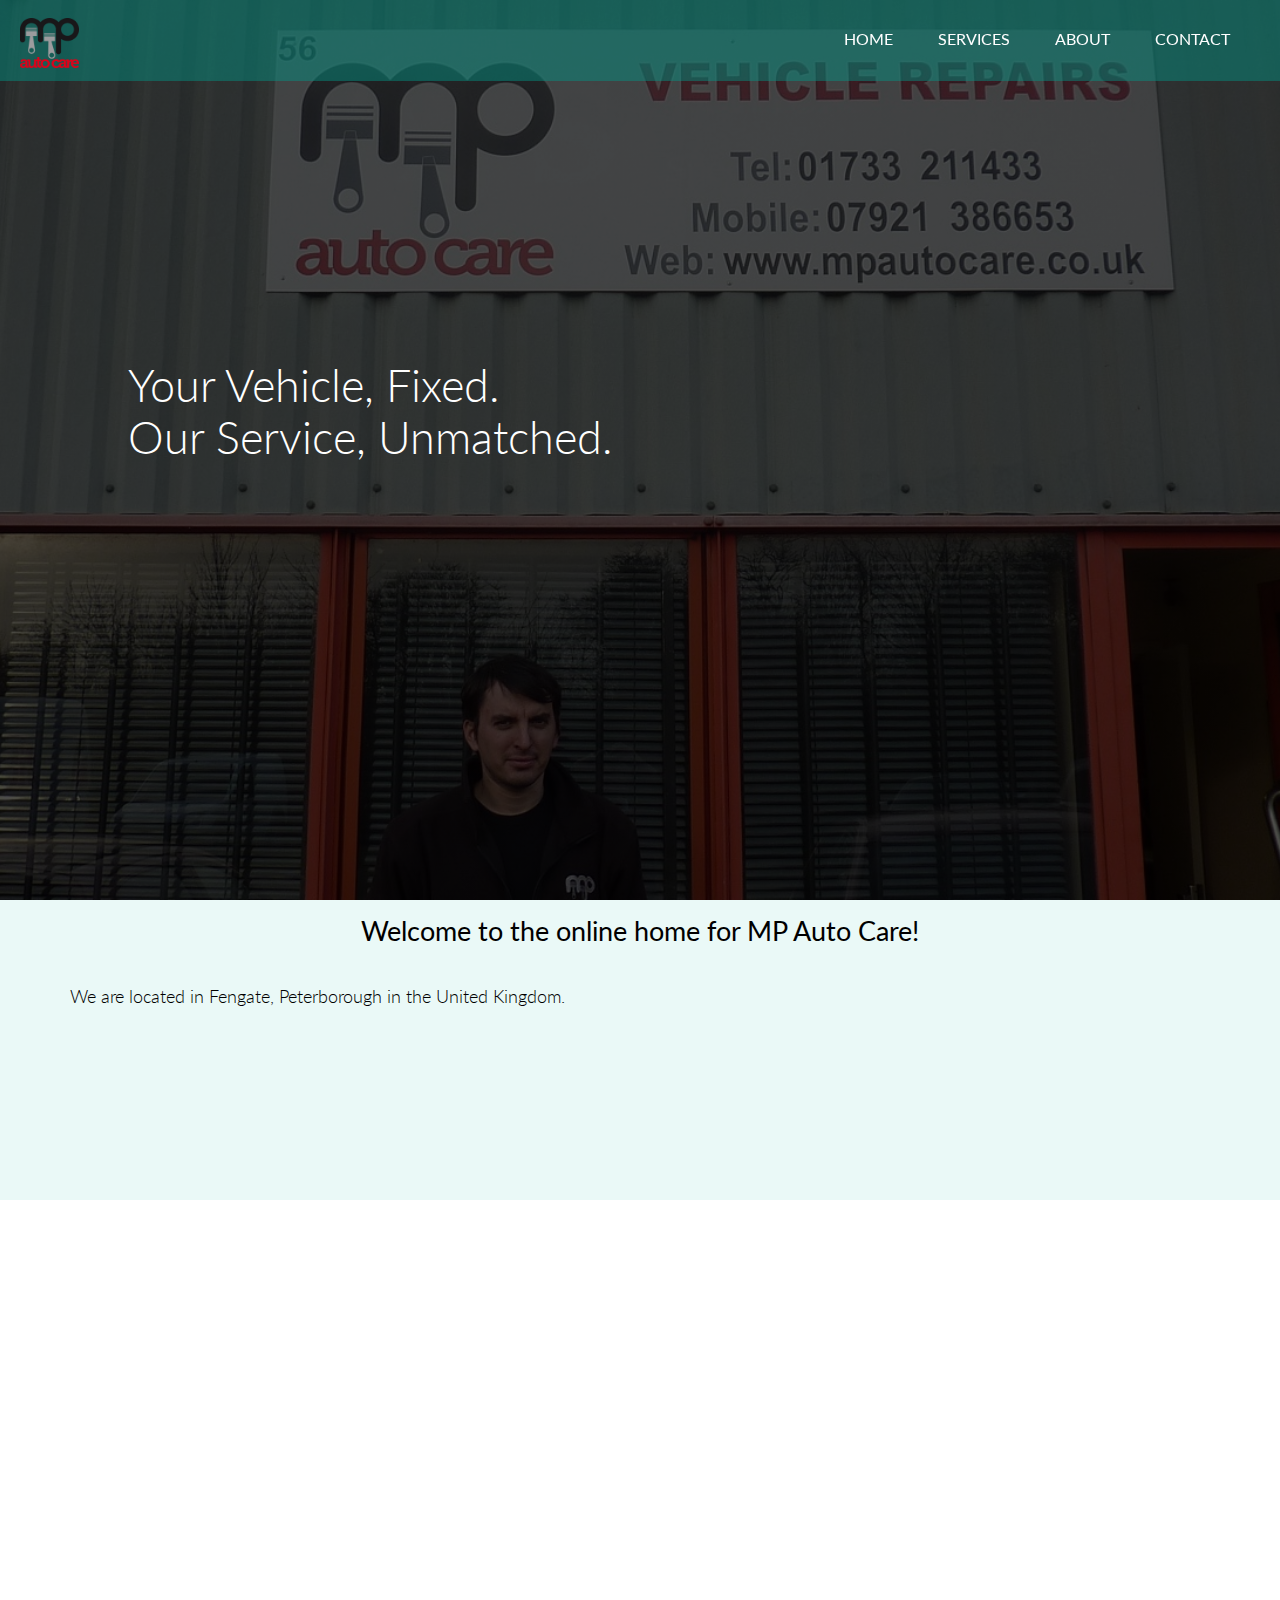
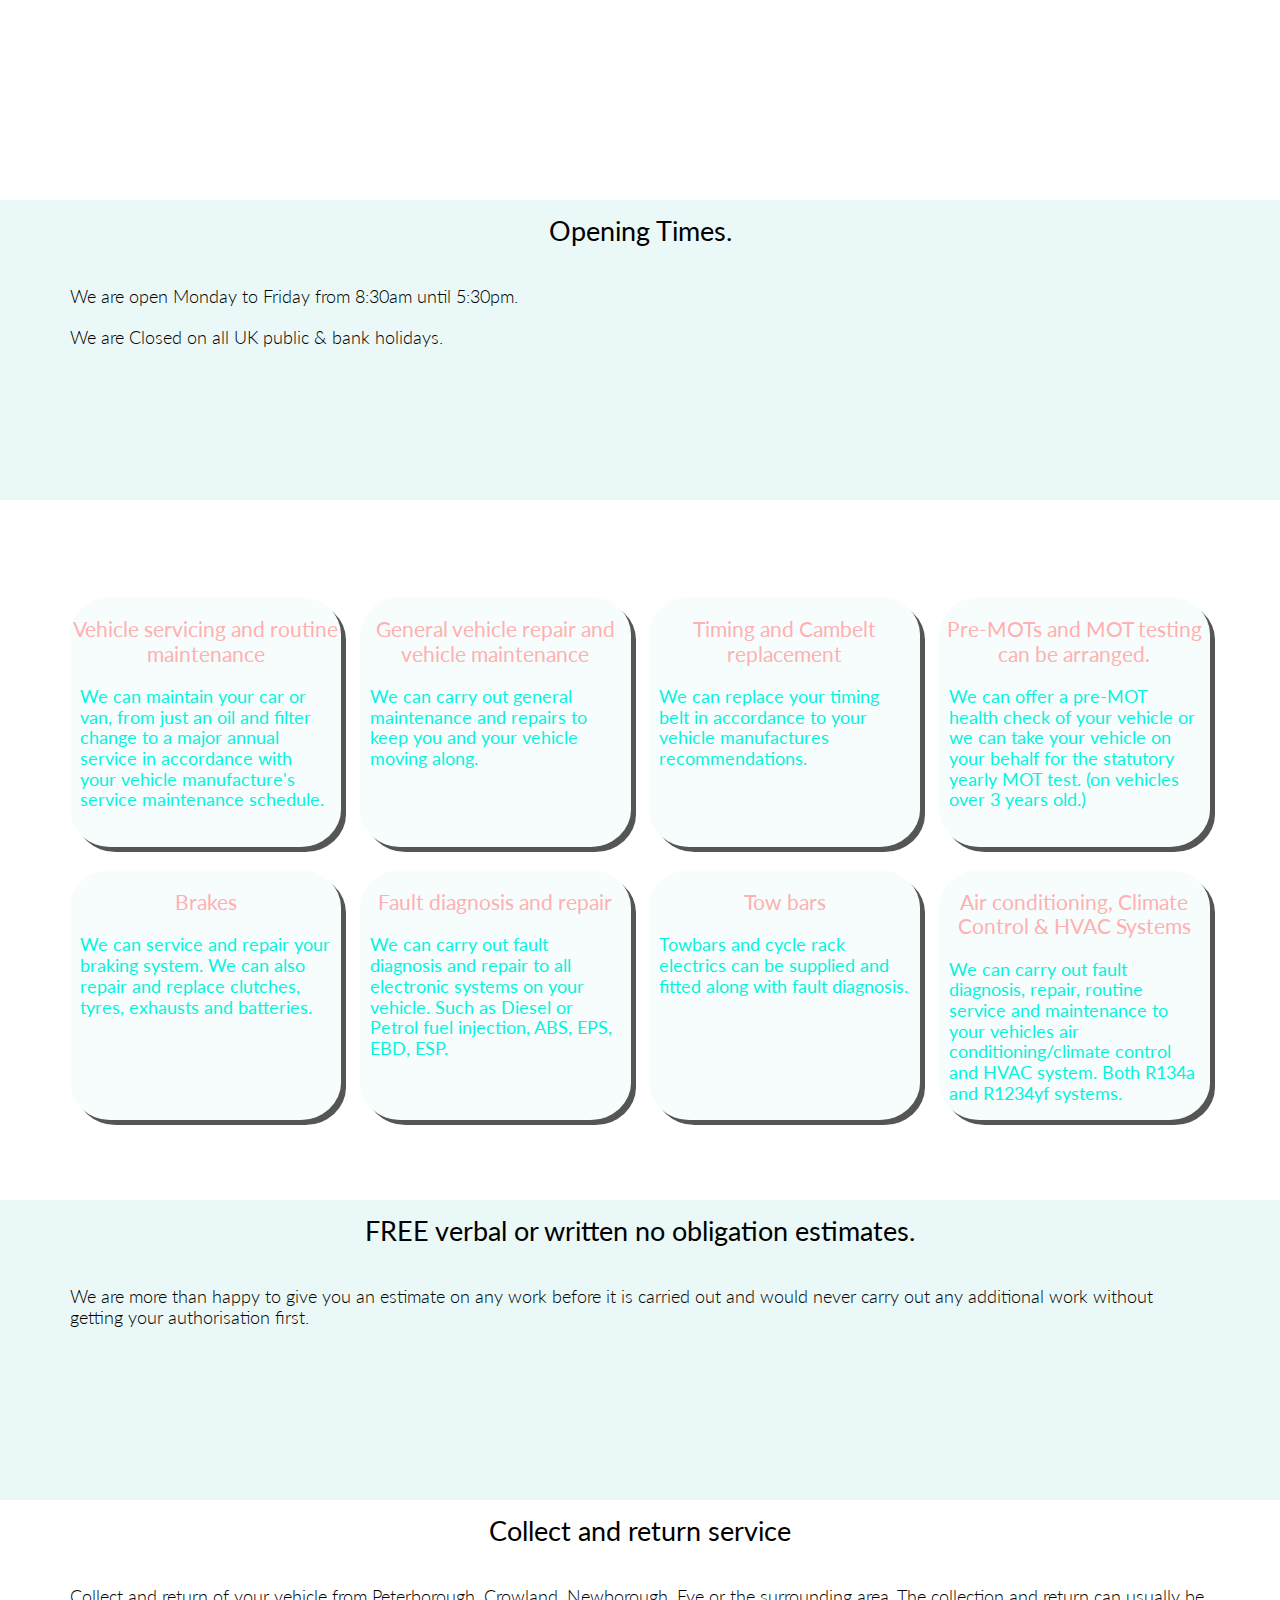
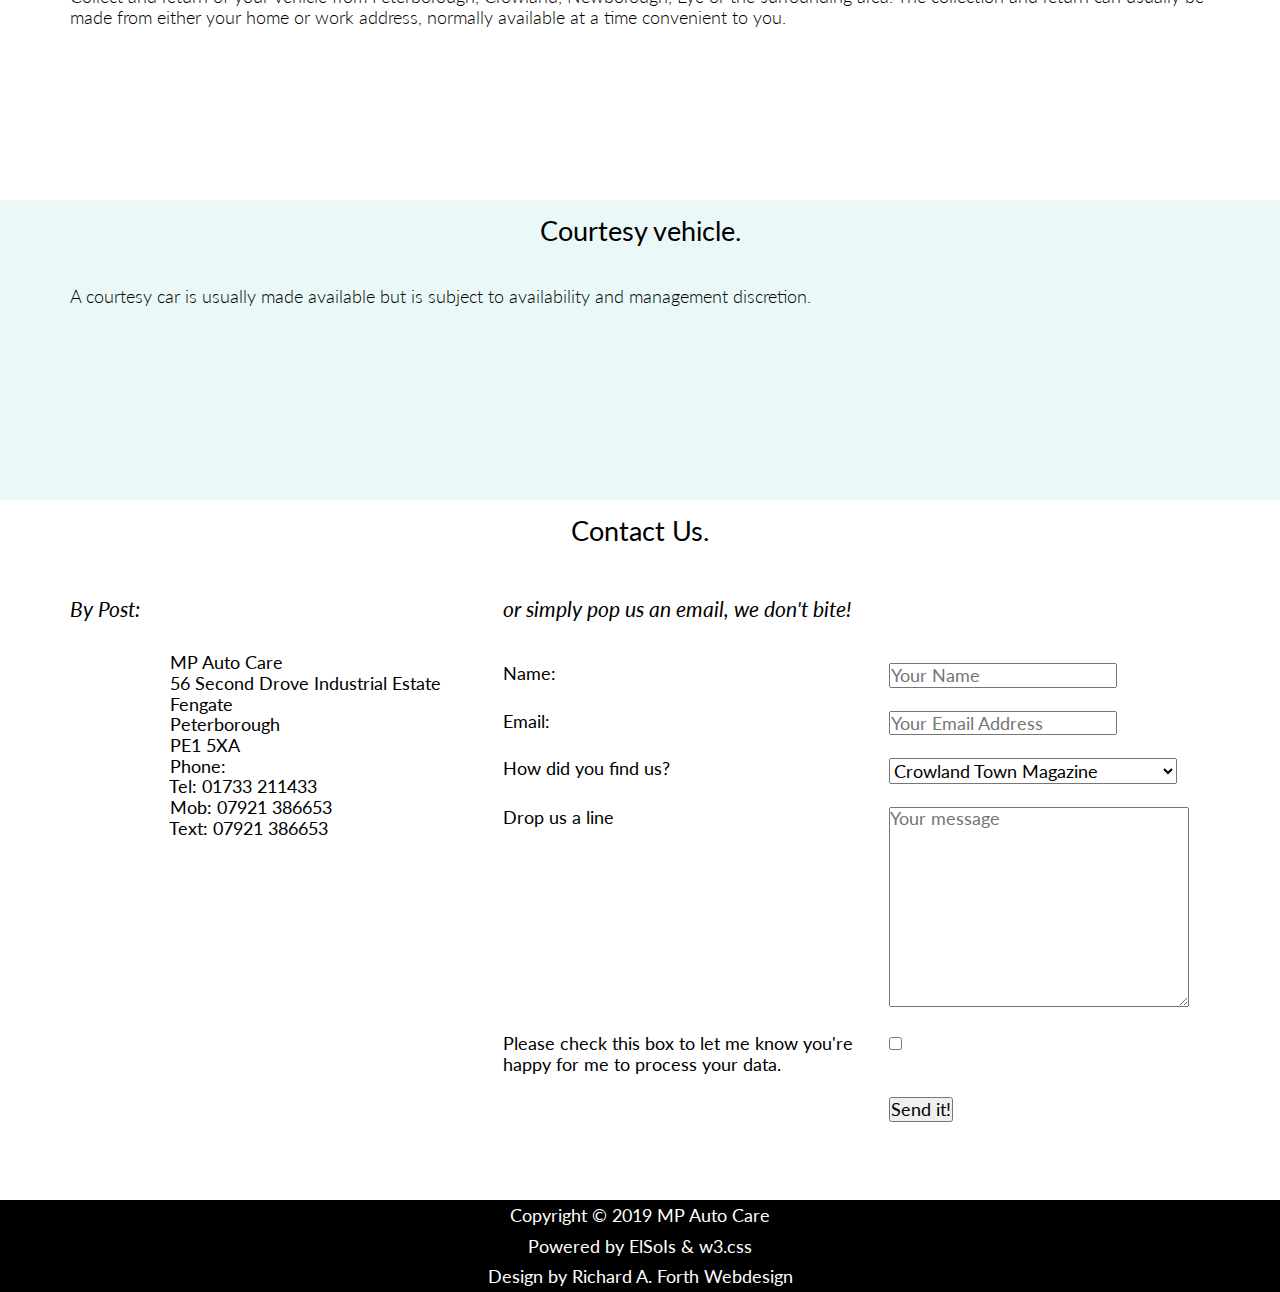
<file: mpa201902beta/index.html>
<!DOCTYPE html>
<html>
    <head>
        <title>
            MP Auto Care
        </title>
        <link rel="icon" type="image/x-icon" href="./favicon.ico" />
        <meta charset="UTF-8">
        <meta name="viewport" content="width=device-width, initial-scale=1">
        <link rel="stylesheet" type="text/css" href="vendors/css/normalize.css">
        <link rel="stylesheet" type="text/css" href="vendors/css/grid.css">
        <link rel="stylesheet" type="text/css" href="resources/css/style.css">
        <link href="https://fonts.googleapis.com/css?family=Lato:100,300,300i,400" rel="stylesheet">
    </head>
    <body>
        <header>
            <nav>
                <div class="col span-1-of-3">
                    <img src="resources/img/logo.png" alt="omnifood-logo" class="logo">
                </div>
                <div class="col span-2-of-3">
                    <ul class="main-nav">
                        <li><a href="#">Home</a></li>
                        <li><a href="#services">Services</a></li>
                        <li><a href="#about">About</a></li>
                        <li><a href="#contact">Contact</a></li>
                    </ul>
                </div>
            </nav>
            
            
            <div class="hero-text-box">
                Your Vehicle, Fixed.
                <br>Our Service, Unmatched.
            </div>
        </header>
        <section class="section-welcome">
            <div class="row">
                <h2>Welcome to the online home for MP Auto Care!</h2>
                <div class="row">
                    <p class="main-text">We are located in Fengate, Peterborough in the United Kingdom.</p>
                </div>
            </div>
        </section>
        <section class="section-about">
            <a id="about"></a>
            <div class="row">
                <h2>About Us.</h2>
            </div>
            
            <div class="row">
                <p class="main-text">MP Auto Care was formed in its current location in 2010. Mark is a fully NVQ Level 3 qualified technican having served his Apprenticeship working for Robert Dartnell at Robert Dartnell Motors in Crowland, Lincolnshire.</p>
                <p class="main-text">With over 30 years in the motor trade, you can be sure your pride and joy is in safe hands.</p>
            </div>
        
        </section>
        <section class="section-opening">
            <div class="row">
                <h2>Opening Times.</h2>
            </div>
            <div class="row">
                <p class="main-text">We are open Monday to Friday from 8:30am until 5:30pm.</p>
                <p class="main-text">We are Closed on all UK public & bank holidays.</p>
            </div>
        </section>
        <section class="section-services">
            <a id="services"></a>
            <div class="row">
                <h2>Services we offer to you.</h2>
            </div>
            <div class="row">
                <div class="col span-1-of-4 service-box">
                    <h3>
                        Vehicle servicing and routine maintenance
                    </h3>
                    <p class="service-text">
                        We can maintain your car or van, from just an oil and filter change to a major annual service in accordance with your vehicle manufacture's service maintenance schedule.
                    </p>
                </div>
                <div class="col span-1-of-4 service-box">
                    <h3>
                        General vehicle repair and vehicle maintenance
                    </h3>
                    <p class="service-text">
                        We can carry out general maintenance and repairs to keep you and your vehicle moving along.
                    </p>
                </div>
                <div class="col span-1-of-4 service-box">
                    <h3>
                        Timing and Cambelt replacement
                    </h3>
                    <p class="service-text">
                        We can replace your timing belt in accordance to your vehicle manufactures recommendations.
                    </p>
                </div>
                <div class="col span-1-of-4 service-box">
                    <h3>
                        Pre-MOTs and MOT testing can be arranged.
                    </h3>
                    <p class="service-text">
                        We can offer a pre-MOT health check of your vehicle or we can take your vehicle on your behalf for the statutory yearly MOT test. (on vehicles over 3 years old.)
                    </p>
                </div>
            </div>
            <div class="row">
                <div class="col span-1-of-4 service-box">
                    <h3>
                        Brakes
                    </h3>
                    <p class="service-text">
                        We can service and repair your braking system. We can also repair and replace clutches, tyres, exhausts and batteries.
                    </p>
                </div>
                <div class="col span-1-of-4 service-box">
                    <h3>
                        Fault diagnosis and repair
                    </h3>
                    <p class="service-text">
                        We can carry out fault diagnosis and repair to all electronic systems on your vehicle. Such as Diesel or Petrol fuel injection, ABS, EPS, EBD, ESP.
                    </p>
                </div>
                <div class="col span-1-of-4 service-box">
                    <h3>
                        Tow bars
                    </h3>
                    <p class="service-text">
                        Towbars and cycle rack electrics can be supplied and fitted along with fault diagnosis.
                    </p>
                </div>
                <div class="col span-1-of-4 service-box">
                    <h3>
                        Air conditioning, Climate Control & HVAC Systems
                    </h3>
                    <p class="service-text">
                        We can carry out fault diagnosis, repair, routine service and maintenance to your vehicles air conditioning/climate control and HVAC system. Both R134a and R1234yf systems.
                    </p>
                </div>
            </div>
        
        </section>
        <section class="section-estimates">
            <div class="row">
                <h2>FREE verbal or written no obligation estimates.</h2>
            </div>
            <div class="row">
                <p class="main-text">We are more than happy to give you an estimate on any work before it is carried out and would never carry out any additional work without getting your authorisation first.</p>
            </div>
        </section>
        <section class="section-car">
            <div class="row">
                <h2>Collect and return service</h2>
            </div>
            <div class="row">
                <p class="main-text">Collect and return of your vehicle from Peterborough, Crowland, Newborough, Eye or the surrounding area. The collection and return can usually be made from either your home or work address, normally available at a time convenient to you.</p>
            </div>    
        </section>
        <section class="section-courtesy">
            <div class="row">
                <h2>Courtesy vehicle.</h2>
            </div>
            <div class="row">
                <p class="main-text">A courtesy car is usually made available but is subject to availability and management discretion.</p>
            </div>
        </section>
        <section class="section-contact">
            <a id="contact"></a>
            <div class="row">
                <h2>Contact Us.</h2>
            </div>
            <div class="row">
                <div class="col span-1-of-2 post-box"><h3>By Post:</h3>
                    MP Auto Care
                    56 Second Drove Industrial Estate
                    Fengate
                    Peterborough
                    PE1 5XA
                    Phone:
                    Tel: 01733 211433
                    Mob: 07921 386653
                    Text: 07921 386653
                </div>
                <div class="col span-1-of-2 form-box">
                    <h3>or simply pop us an email, we don't bite!</h3>
                    <form method="post" action="#" class="contact-form">
                    <div class="row">
                        <div class="col span-1-of-3">
                            <label for="name">Name:</label>
                        </div>
                        <div class="col span-2-of-3">
                            <input type="text" name="name" id="name" placeholder="Your Name" required>
                        </div>
                    </div>
                    <div class="row">
                        <div class="col span-1-of-3">
                            <label for="email">Email:</label>
                        </div>
                        <div class="col span-2-of-3">
                            <input type="email" name="email" id="email" placeholder="Your Email Address" required>
                        </div>
                    </div>
                    <div class="row">
                        <div class="col span-1-of-3">
                            <label for="find-us">How did you find us?</label>
                        </div>
                        <div class="col span-2-of-3">
                            <select name="find-us" id="find-us">
                                <option value="ctm" selected>Crowland Town Magazine</option>
                                <option value="chatter">Crowland Chatter Facebook Page</option>
                                <option value="mpafb">MP Auto Care Facebook Page</option>
                                <option value="Friends">Friends</option>
                                <option value="Search Engine">Search Engine</option>
                                <option value="chub">Crowland Hub Website</option>
                                <option value="other">Other</option>
                            </select>
                        </div>
                    </div>
                    <div class="row">
                        <div class="col span-1-of-3">
                            <label>Drop us a line</label>
                        </div>
                        <div class="col span-2-of-3">
                            <textarea name="message" placeholder="Your message"></textarea>
                        </div>
                    </div>
                    <div class="row">
                        <div class="col span-1-of-3">
                            <label>Please check this box to let me know you're happy for me to process your data.</label>
                        </div>
                        <div class="col span-2-of-3">
                            <input type="checkbox" name="gdpr" id="gdpr" required>
                        </div>
                    </div>
                    <div class="row">
                        <div class="col span-1-of-3">
                            <label>&nbsp;</label>
                        </div>
                        <div class="col span-2-of-3">
                            <input type="submit" value="Send it!">
                        </div>
                    </div>
                </form>
                </div>
            </div>
        </section>
        <section class="section-locaton">
        
        
        </section>
        <footer>
            <div class="copyright-notice">Copyright © 2019 MP Auto Care</div>
            <div class="powered-by-notice">Powered by ElSoIs & w3.css</div>
            <div class="design-by-notice">Design by Richard A. Forth Webdesign</div>
        </footer>
    </body>
</html>

<!--

























Other:
Facebook
Our Location:

Please feel free to fill out the form below if you wish to make contact - We do not bite!

Name 
Email 
Message 

-->
</file>
<file: apache2buddy_ag/resources/css/style.css>
.alert {
    margin-top: 20px;
}

.jumbotron {
    
    background-image: linear-gradient(rgba(0, 0, 0, 0.7), rgba(0, 0, 0, 0.7)),url(img/azoom.png);
    background-size: cover;
    background-position: center;
    background-attachment: fixed;
    color: #fff;
}

.author {
    position: absolute;
    right: 10%;
    bottom: 0
}

.history,
.shortcomings {
    
    color: #555;
    background-color: #fff;
    
}

.container {
    margin-bottom: 10px;
    padding-top: 70px;
}

.codeblock {
    white-space:pre;
    word-wrap: normal;
    border-style: dotted;
    border-width: 2px;
    border-color: #726a5f;
    background-color: #000;
    color: chartreuse;
    width: 85%;
    font-size: 80%;
    font-family: courier;
    padding: 10px;
    position: relative;
    left: 5%;
    margin-top: 20px;
    margin-bottom: 0px;
    overflow-x: scroll;
    overflow-y: hidden;
    display: inline-block;
    
}

.factblock {
    white-space: pre;
    word-wrap: break-word;
    border-style: dotted;
    border-width: 2px;
    border-color: #726a5f;
    background-color: #cecfdd;
    width: 70%;
    font-size: 80%;
    font-family: courier;
    padding: 10px;
    position: relative;
    left: 15%;
    overflow-x: scroll;
    overflow-y: hidden;
    display: inline-block;
    
}

.copyrightnotice {
    white-space: pre;
    word-wrap: break-word;
    border-style:double;
    border-width: 2px;
    border-color: #fd010b;
    background-color: #ccc;
    width: 90%;
    font-size: 60%;
    font-family: courier;
    padding: 15px;
    position: relative;
    left: 5%;
    overflow-x: scroll;
    overflow-y: hidden;
    display: inline-block;
    
}

.copyleft {
    position: relative;
    width: 90%;
    left: 5%;
    padding-bottom: 0px;
}

.figtext{
    width: 85%;
    font-size: 80%;
    font-family: sans-serif;
    font-weight:bolder;
    padding-top:0px;
    padding-bottom: 30px;
    position: relative;
    left: 5%;
}



.codeblock mark {
    color: #ff0000;
    font-size: 80%;
    font-family: courier;
}

.codeblock strong {
    color: #00dddd;
}

footer {
    position: fixed;
    bottom: 0;
    left: 0;
    height: 35px;
    padding-top: 7px;
    width: 100%;
    text-align: center;
    background-color: #555;
    color: #909090;
}

/*alternate section backgrounds to distinguish sections */
.intro,
.history,
.section-improvements,
.section-support,
.bestpractice,
.reportingissues {
    background-color:#bbb;
}

@media print
{    
    .no-print, .no-print *
    {
        display: none !important;
    }
}

.biblio {
    padding-left: 20px;
}

/**********************************
* COOKIES
*/

.section-cookies {
    background-color: beige;
}

.long-copy-cookie {
    padding-top: 0px;
    padding-bottom: 50px;
    position: relative;
    left: 10%;
    right: 10%;
    width: 80%;
    color: darkgoldenrod
}
</file>
<file: mpa201902beta/vendors/css/grid.css>
/*  SECTIONS  ============================================================================= */

.section {
	clear: both;
	padding: 0px;
	margin: 0px;
}

/*  GROUPING  ============================================================================= */

.row {
    zoom: 1; /* For IE 6/7 (trigger hasLayout) */
}

.row:before,
.row:after {
    content:"";
    display:table;
}
.row:after {
    clear:both;
}

/*  GRID COLUMN SETUP   ==================================================================== */

.col {
	display: block;
	float:left;
	margin: 1% 0 1% 1.6%;
}

.col:first-child { margin-left: 0; } /* all browsers except IE6 and lower */


/*  REMOVE MARGINS AS ALL GO FULL WIDTH AT 480 PIXELS */

@media only screen and (max-width: 480px) {
	.col { 
		/*margin: 1% 0 1% 0%;*/
        margin: 0;
	}
}


/*  GRID OF TWO   ============================================================================= */


.span-2-of-2 {
	width: 100%;
}

.span-1-of-2 {
	width: 49.2%;
}

/*  GO FULL WIDTH AT LESS THAN 480 PIXELS */

@media only screen and (max-width: 480px) {
	.span-2-of-2 {
		width: 100%; 
	}
	.span-1-of-2 {
		width: 100%; 
	}
}


/*  GRID OF THREE   ============================================================================= */

	
.span-3-of-3 {
	width: 100%; 
}

.span-2-of-3 {
	width: 66.13%; 
}

.span-1-of-3 {
	width: 32.26%; 
}


/*  GO FULL WIDTH AT LESS THAN 480 PIXELS */

@media only screen and (max-width: 480px) {
	.span-3-of-3 {
		width: 100%; 
	}
	.span-2-of-3 {
		width: 100%; 
	}
	.span-1-of-3 {
		width: 100%;
	}
}

/*  GRID OF FOUR   ============================================================================= */

	
.span-4-of-4 {
	width: 100%; 
}

.span-3-of-4 {
	width: 74.6%; 
}

.span-2-of-4 {
	width: 49.2%; 
}

.span-1-of-4 {
	width: 23.8%; 
}


/*  GO FULL WIDTH AT LESS THAN 480 PIXELS */

@media only screen and (max-width: 480px) {
	.span-4-of-4 {
		width: 100%; 
	}
	.span-3-of-4 {
		width: 100%; 
	}
	.span-2-of-4 {
		width: 100%; 
	}
	.span-1-of-4 {
		width: 100%; 
	}
}


/*  GRID OF FIVE   ============================================================================= */

	
.span-5-of-5 {
	width: 100%;
}

.span-4-of-5 {
  	width: 79.68%; 
}

.span-3-of-5 {
  	width: 59.36%; 
}

.span-2-of-5 {
  	width: 39.04%;
}

.span-1-of-5 {
  	width: 18.72%;
}


/*  GO FULL WIDTH AT LESS THAN 480 PIXELS */

@media only screen and (max-width: 480px) {
	.span-5-of-5 {
		width: 100%; 
	}
	.span-4-of-5 {
		width: 100%; 
	}
	.span-3-of-5 {
		width: 100%; 
	}
	.span-2-of-5 {
		width: 100%; 
	}
	.span-1-of-5 {
		width: 100%; 
	}
}


/*  GRID OF SIX   ============================================================================= */


.span-6-of-6 {
	width: 100%;
}

.span-5-of-6 {
  	width: 83.06%;
}

.span-4-of-6 {
  	width: 66.13%;
}

.span-3-of-6 {
  	width: 49.2%;
}

.span-2-of-6 {
  	width: 32.26%;
}

.span-1-of-6 {
  	width: 15.33%;
}


/*  GO FULL WIDTH AT LESS THAN 480 PIXELS */

@media only screen and (max-width: 480px) {
	.span-6-of-6 {
		width: 100%; 
	}
	.span-5-of-6 {
		width: 100%; 
	}
	.span-4-of-6 {
		width: 100%; 
	}
	.span-3-of-6 {
		width: 100%; 
	}
	.span-2-of-6 {
		width: 100%; 
	}
	.span-1-of-6 {
		width: 100%; 
	}
}



/*  GRID OF SEVEN   ============================================================================= */


.span-7-of-7 {
	width: 100%;
}

.span-6-of-7 {
	width: 85.48%;
}

.span-5-of-7 {
  	width: 70.97%;
}

.span-4-of-7 {
  	width: 56.45%;
}

.span-3-of-7 {
  	width: 41.94%;
}

.span-2-of-7 {
  	width: 27.42%;
}

.span-1-of-7 {
  	width: 12.91%;
}


/*  GO FULL WIDTH AT LESS THAN 480 PIXELS */

@media only screen and (max-width: 480px) {
	.span-7-of-7 {
		width: 100%; 
	}
	.span-6-of-7 {
		width: 100%; 
	}
	.span-5-of-7 {
		width: 100%; 
	}
	.span-4-of-7 {
		width: 100%; 
	}
	.span-3-of-7 {
		width: 100%; 
	}
	.span-2-of-7 {
		width: 100%; 
	}
	.span-1-of-7 {
		width: 100%; 
	}
}


/*  GRID OF EIGHT   ============================================================================= */

	
.span-8-of-8 {
	width: 100%;
}

.span-7-of-8 {
	width: 87.3%; 
}

.span-6-of-8 {
	width: 74.6%; 
}

.span-5-of-8 {
	width: 61.9%; 
}

.span-4-of-8 {
	width: 49.2%; 
}

.span-3-of-8 {
	width: 36.5%;
}

.span-2-of-8 {
	width: 23.8%; 
}

.span-1-of-8 {
	width: 11.1%; 
}


/*  GO FULL WIDTH AT LESS THAN 480 PIXELS */

@media only screen and (max-width: 480px) {
	.span-8-of-8 {
		width: 100%; 
	}
	.span-7-of-8 {
		width: 100%; 
	}
	.span-6-of-8 {
		width: 100%; 
	}
	.span-5-of-8 {
		width: 100%; 
	}
	.span-4-of-8 {
		width: 100%; 
	}
	.span-3-of-8 {
		width: 100%; 
	}
	.span-2-of-8 {
		width: 100%; 
	}
	.span-1-of-8 {
		width: 100%; 
	}
}


/*  GRID OF NINE   ============================================================================= */


.span-9-of-9 {
	width: 100%;
}

.span-8-of-9 {
	width: 88.71%;
}

.span-7-of-9 {
	width: 77.42%; 
}

.span-6-of-9 {
	width: 66.13%; 
}

.span-5-of-9 {
	width: 54.84%; 
}

.span-4-of-9 {
	width: 43.55%; 
}

.span-3-of-9 {
	width: 32.26%;
}

.span-2-of-9 {
	width: 20.97%; 
}

.span-1-of-9 {
	width: 9.68%; 
}


/*  GO FULL WIDTH AT LESS THAN 480 PIXELS */

@media only screen and (max-width: 480px) {
	.span-9-of-9 {
		width: 100%; 
	}
	.span-8-of-9 {
		width: 100%; 
	}
	.span-7-of-9 {
		width: 100%; 
	}
	.span-6-of-9 {
		width: 100%; 
	}
	.span-5-of-9 {
		width: 100%; 
	}
	.span-4-of-9 {
		width: 100%; 
	}
	.span-3-of-9 {
		width: 100%; 
	}
	.span-2-of-9 {
		width: 100%; 
	}
	.span-1-of-9 {
		width: 100%; 
	}
}


/*  GRID OF TEN   ============================================================================= */


.span-10-of-10 {
	width: 100%;
}

.span-9-of-10 {
	width: 89.84%;
}

.span-8-of-10 {
	width: 79.68%;
}

.span-7-of-10 {
	width: 69.52%; 
}

.span-6-of-10 {
	width: 59.36%; 
}

.span-5-of-10 {
	width: 49.2%; 
}

.span-4-of-10 {
	width: 39.04%; 
}

.span-3-of-10 {
	width: 28.88%;
}

.span-2-of-10 {
	width: 18.72%; 
}

.span-1-of-10 {
	width: 8.56%; 
}


/*  GO FULL WIDTH AT LESS THAN 480 PIXELS */

@media only screen and (max-width: 480px) {
	.span-10-of-10 {
		width: 100%; 
	}
	.span-9-of-10 {
		width: 100%; 
	}
	.span-8-of-10 {
		width: 100%; 
	}
	.span-7-of-10 {
		width: 100%; 
	}
	.span-6-of-10 {
		width: 100%; 
	}
	.span-5-of-10 {
		width: 100%; 
	}
	.span-4-of-10 {
		width: 100%; 
	}
	.span-3-of-10 {
		width: 100%; 
	}
	.span-2-of-10 {
		width: 100%; 
	}
	.span-1-of-10 {
		width: 100%; 
	}
}


/*  GRID OF ELEVEN   ============================================================================= */

.span-11-of-11 {
	width: 100%;
}

.span-10-of-11 {
	width: 90.76%;
}

.span-9-of-11 {
	width: 81.52%;
}

.span-8-of-11 {
	width: 72.29%;
}

.span-7-of-11 {
	width: 63.05%; 
}

.span-6-of-11 {
	width: 53.81%; 
}

.span-5-of-11 {
	width: 44.58%; 
}

.span-4-of-11 {
	width: 35.34%; 
}

.span-3-of-11 {
	width: 26.1%;
}

.span-2-of-11 {
	width: 16.87%; 
}

.span-1-of-11 {
	width: 7.63%; 
}


/*  GO FULL WIDTH AT LESS THAN 480 PIXELS */

@media only screen and (max-width: 480px) {
	.span-11-of-11 {
		width: 100%; 
	}
	.span-10-of-11 {
		width: 100%; 
	}
	.span-9-of-11 {
		width: 100%; 
	}
	.span-8-of-11 {
		width: 100%; 
	}
	.span-7-of-11 {
		width: 100%; 
	}
	.span-6-of-11 {
		width: 100%; 
	}
	.span-5-of-11 {
		width: 100%; 
	}
	.span-4-of-11 {
		width: 100%; 
	}
	.span-3-of-11 {
		width: 100%; 
	}
	.span-2-of-11 {
		width: 100%; 
	}
	.span-1-of-11 {
		width: 100%; 
	}
}


/*  GRID OF TWELVE   ============================================================================= */

.span-12-of-12 {
	width: 100%;
}

.span-11-of-12 {
	width: 91.53%;
}

.span-10-of-12 {
	width: 83.06%;
}

.span-9-of-12 {
	width: 74.6%;
}

.span-8-of-12 {
	width: 66.13%;
}

.span-7-of-12 {
	width: 57.66%; 
}

.span-6-of-12 {
	width: 49.2%; 
}

.span-5-of-12 {
	width: 40.73%; 
}

.span-4-of-12 {
	width: 32.26%; 
}

.span-3-of-12 {
	width: 23.8%;
}

.span-2-of-12 {
	width: 15.33%; 
}

.span-1-of-12 {
	width: 6.86%; 
}


/*  GO FULL WIDTH AT LESS THAN 480 PIXELS */

@media only screen and (max-width: 480px) {
	.span-12-of-12 {
		width: 100%; 
	}
	.span-11-of-12 {
		width: 100%; 
	}
	.span-10-of-12 {
		width: 100%; 
	}
	.span-9-of-12 {
		width: 100%; 
	}
	.span-8-of-12 {
		width: 100%; 
	}
	.span-7-of-12 {
		width: 100%; 
	}
	.span-6-of-12 {
		width: 100%; 
	}
	.span-5-of-12 {
		width: 100%; 
	}
	.span-4-of-12 {
		width: 100%; 
	}
	.span-3-of-12 {
		width: 100%; 
	}
	.span-2-of-12 {
		width: 100%; 
	}
	.span-1-of-12 {
		width: 100%; 
	}
}
</file>
<file: mpa201902beta/resources/css/style.css>
/*

main-color: #009688; teal
secondary-color: #ff0000; red
tertiary-color: #eaf9f7; # light-teal

*/

/* ------------------------------------------------ */
/* basic setup */
/* ------------------------------------------------ */

/* here we apply styles to ALL elements */
* {
    margin: 0;
    padding: 0;
    box-sizing: border-box;
    scroll-behavior: smooth;
}
/* here we try not to duplicate css code by grouping common styles together */
body {
    font-family: "Lato", Helvetica Neue, Arial;
    font-size: 18px;
    position: relative;
    /* temp for formatting debugging */
    background-color: #fff;
}
/* again h1 and h2 share the same color style , so we grouped them here*/


/* --- use this clearfix class to clear the floats -- */
.clearfix { zoom: 1 }
.clearfix:after {
    content: '.';
    clear: both;
    height: 0;
    visibility: hidden;
    display:block;
}

/* ------------------------------------------------ */
/* resuable / global elements */
/* ------------------------------------------------ */

h2 {
    font-weight: 400;
/*    text-transform: uppercase;*/
    padding-bottom: 40px;
    padding-top: 15px;
    text-align: center;
}

h3 {
    font-weight: 400;
    font-style: italic;
    padding-bottom: 30px;
}

section {
    height: 300px
}

.row {
    width: 1140px;
    margin: 0 auto;
}

.main-text{
    font-weight: 300;
    padding-bottom: 20px;
}

/* ------------------------------------------------ */
/* header */
/* ------------------------------------------------ */

header {
    
    background-image: linear-gradient(rgba(0, 0, 0, 0.7), rgba(0, 0, 0, 0.7)), url(img/hero.jpg);
    background-size: cover;
    background-position: center;
    background-attachment: fixed;
    color: #fff;
    height: 100vh;
    position: relative;
    
    
}

.hero-text-box {
    position: absolute;
    width: 100%;
    top: 40%;
    left: 60%;
    text-align: left;
    -webkit-transform: translate(-50%, 0);
    transform: translate(-50%, 0);
    font-family: "Lato", "Arial", sans-serif;
    font-size: 250%;
    font-weight: 300;
}

nav {
    display: block;
    background-color: rgba(0, 150, 136, 0.45);
    position: fixed;
    width: 100%;
    z-index: 9999;
}

.logo {
    height: 50px;
    width: auto;
    float:left;
    margin-top: 5px;
    margin-left: 20px
}


.main-nav {
    float: right;
    list-style: none;
    margin-top: 15px;
    margin-right: 50px;
    color: #fff;
}



/* Main navi */
.main-nav li {
    display: inline;
    margin-left: 40px;
}

.main-nav li a:link,
.main-nav li a:visited {
    padding: 8px 0px;
    color: #fff;
    text-decoration: none;
    text-transform: uppercase;
    font-size: 90%;
    border-bottom: 2px solid transparent;
    -webkit-transition: border-bottom 0.2s;
    transition: border-bottom 0.2s;
    
}

.main-nav li a:hover,
.main-nav li a:active {
    border-bottom: 2px solid #eaf9f7;
    
}

/* ------------------------------------------------ */
/* welcome */
/* ------------------------------------------------ */

.section-welcome {
    background-color: #eaf9f7;
}


/* ------------------------------------------------ */
/* about */
/* ------------------------------------------------ */

.section-about {
    background-image: linear-gradient(rgba(0, 0, 0, 0.7), rgba(0, 0, 0, 0.7)), url(img/about.png);
    background-size: cover;
    background-position: center;
    background-attachment: fixed;
    color: #fff;
    height: 600px;
}

.section-about p:last-child {
    padding-top: 400px;
}

/* ------------------------------------------------ */
/* opening */
/* ------------------------------------------------ */

.section-opening {
    background-color: #eaf9f7;
}


/* ------------------------------------------------ */
/* services */
/* ------------------------------------------------ */

.section-services {
    background-image: linear-gradient(rgba(0, 0, 0, 0.7), rgba(0, 0, 0, 0.7)), url(img/services.jpg);
    background-size: cover;
    background-position: center;
    background-attachment: fixed;
    color: #fff;
    height: 700px;
}

.service-box {
    background-color: rgba(234, 249, 247, 0.38);
    height: 250px;
    width: 200pxx;
    border-radius: 15%;
    color: #07f2dc;
    box-shadow: 5px 5px #555;
}

.service-box h3 {
    color: #ffb0b0;
    font-style: normal;
    text-align: center;
    padding-top: 20px;
    padding-bottom: 10px;
}

.service-text{
    padding: 10px;
}



/* ------------------------------------------------ */
/* estmates */
/* ------------------------------------------------ */

.section-estimates {
    background-color: #eaf9f7;
}


/* ------------------------------------------------ */
/* collect and return (c.a.r.) */
/* ------------------------------------------------ */

.section-car {
    background-color: #fff;
}

/* ------------------------------------------------ */
/* courtesy */
/* ------------------------------------------------ */

.section-courtesy {
    background-color: #eaf9f7;
}


/* ------------------------------------------------ */
/* contact */
/* ------------------------------------------------ */

.section-contact {
    background-color: #fff;
    height: 400px;
}

.post-box {
    display: block;
    white-space:pre;
    width: 350px;
    height: auto;
    margin-right: 65px;
}

.post-box h3 {
    padding-top: 0;
    padding-bottom: 10px;
    margin-top: 0;
}

.form-box {
    display: block;
    width: 700px;
    height: auto;
}

.form-box textarea {
    width: 300px;
    height: 200px;
}

/* ------------------------------------------------ */
/* copyright */
/* ------------------------------------------------ */

footer {
    background-color: #000;
    color: #fff;
}

.copyright-notice,
.powered-by-notice,
.design-by-notice {
    text-align: center;
    padding: 5px
}
</file>
